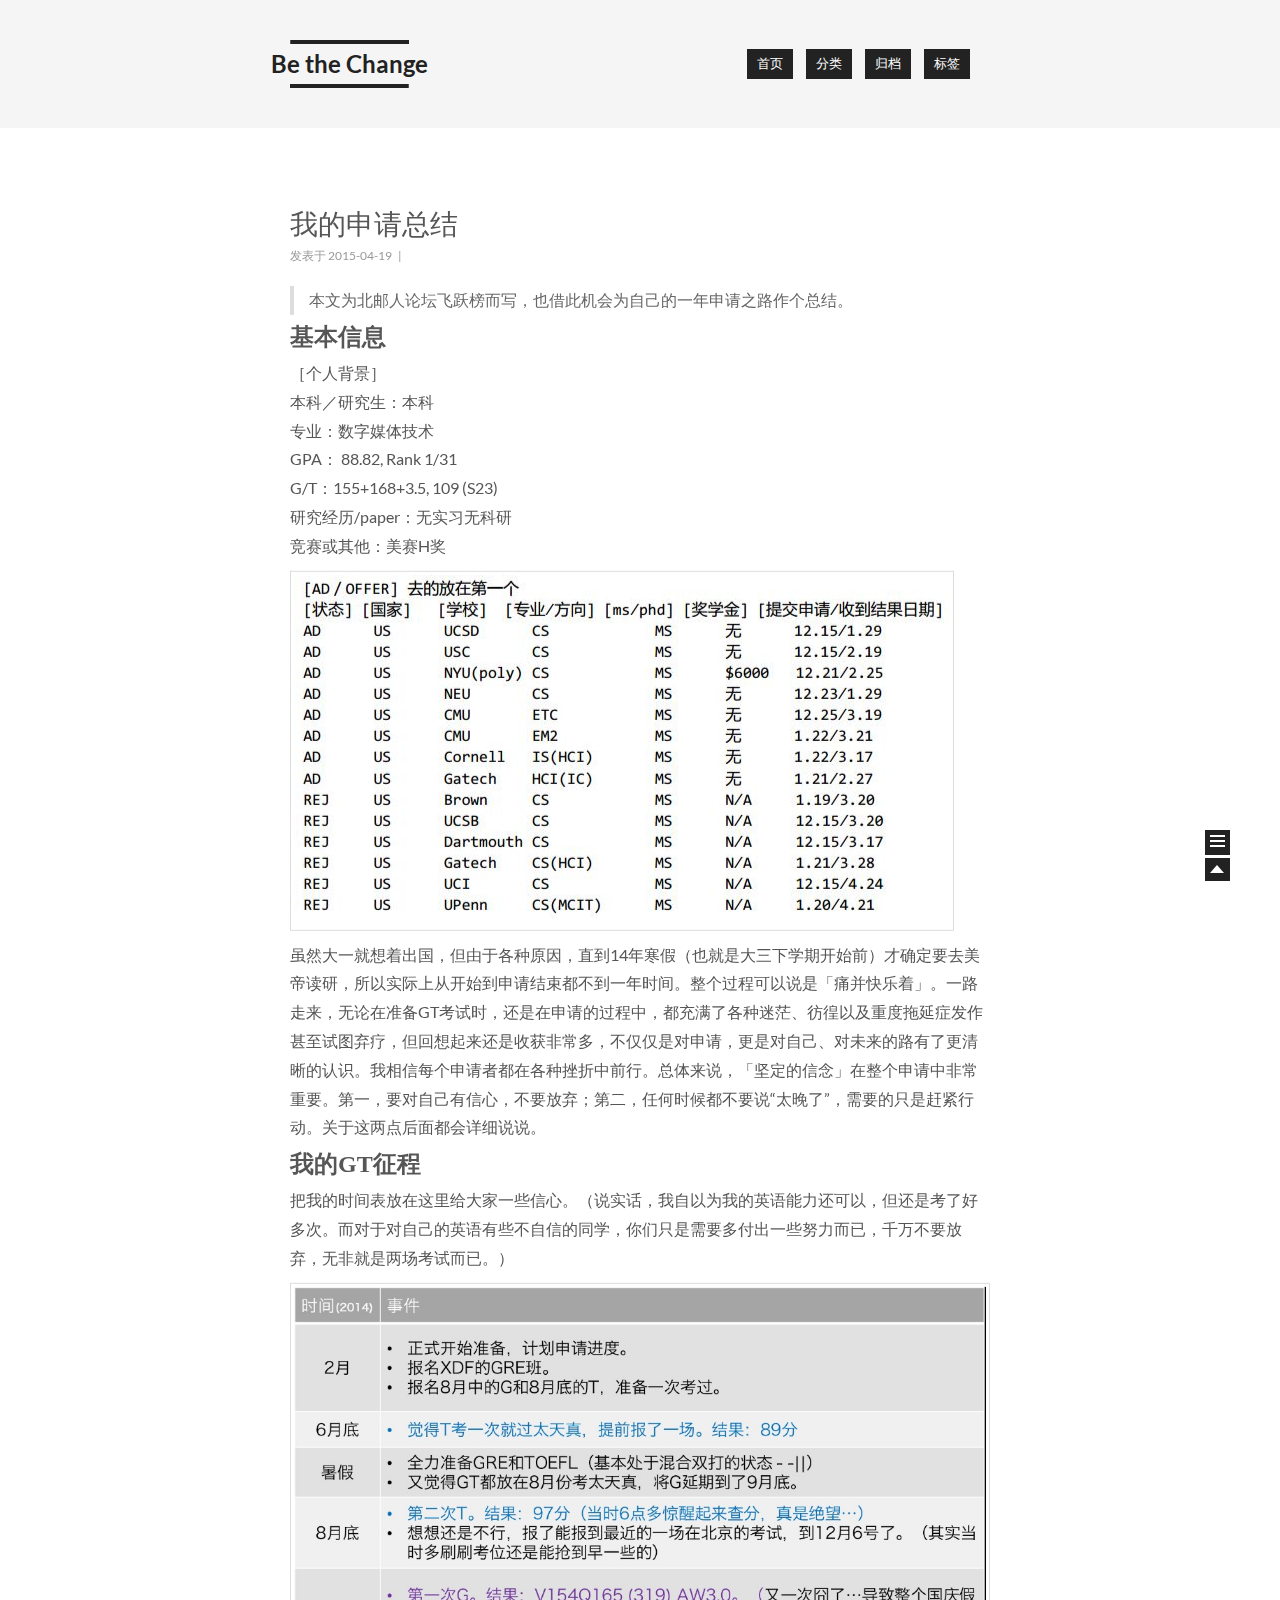
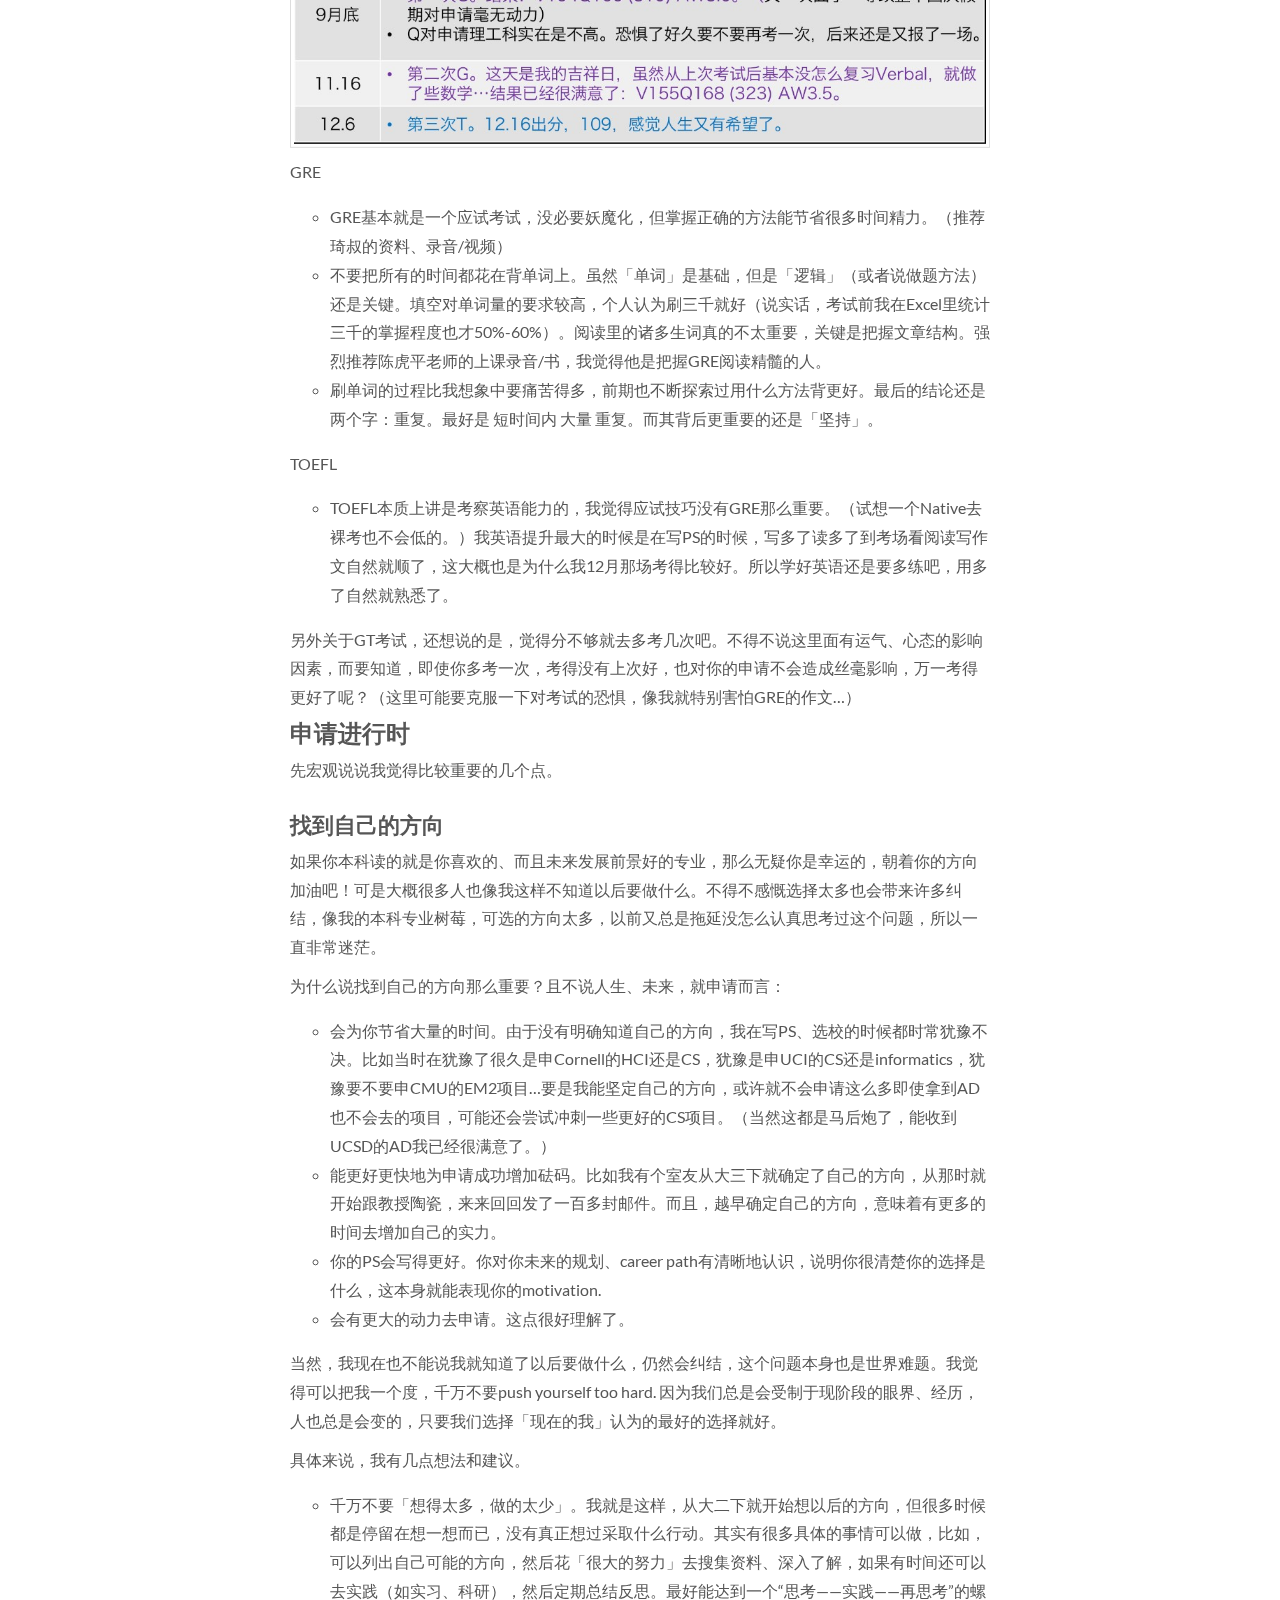
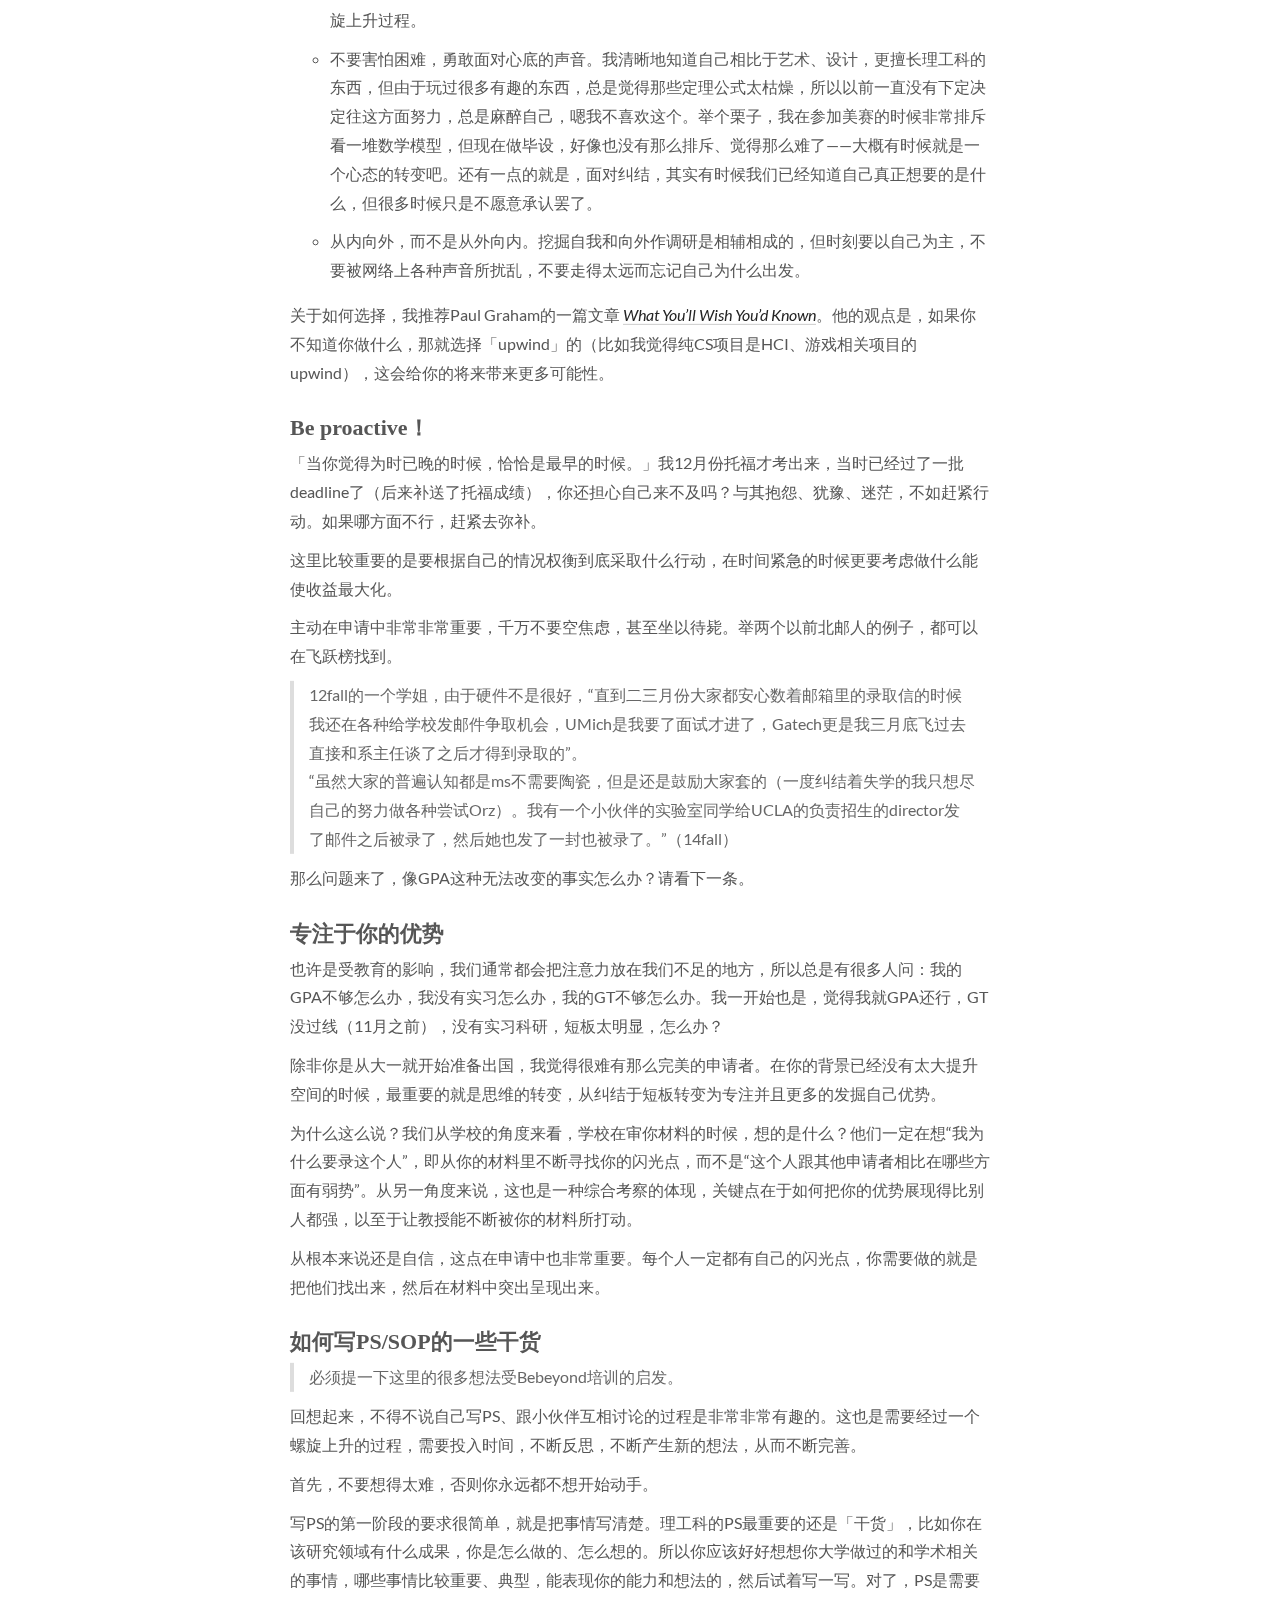
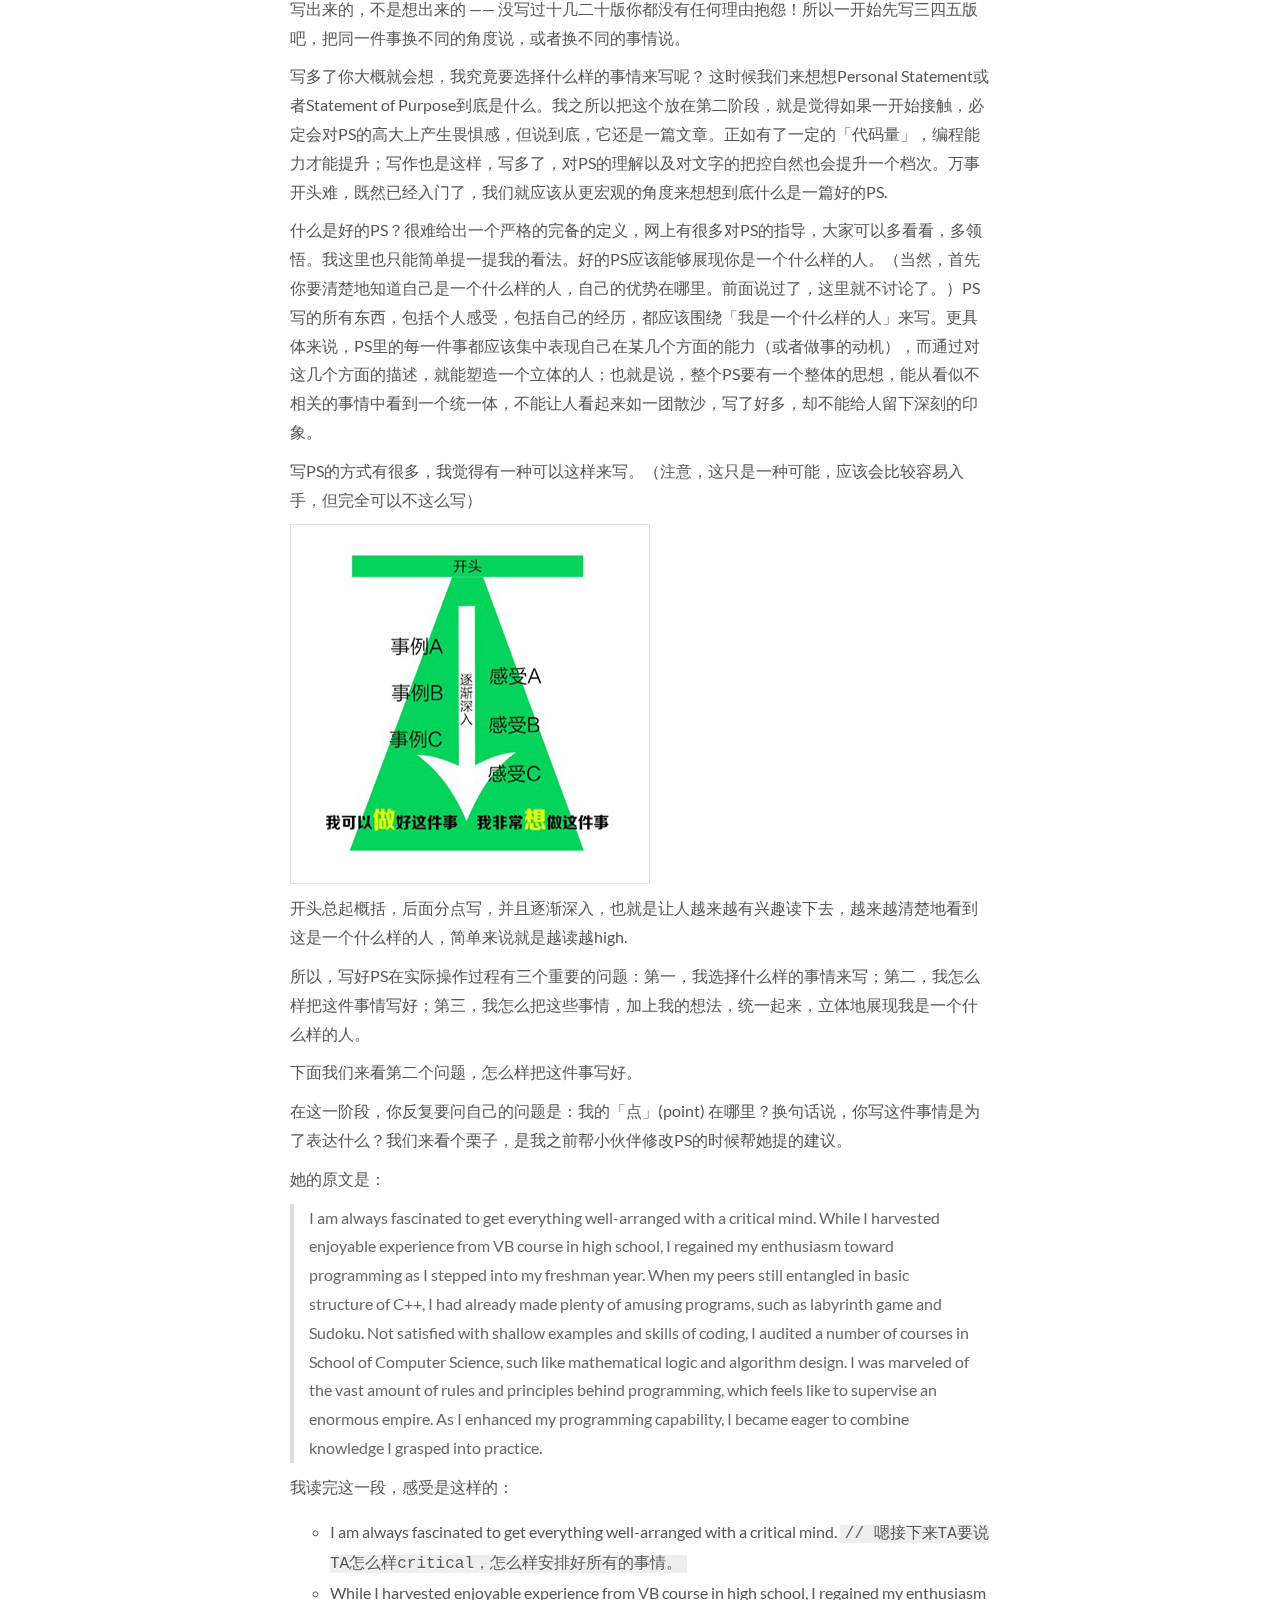
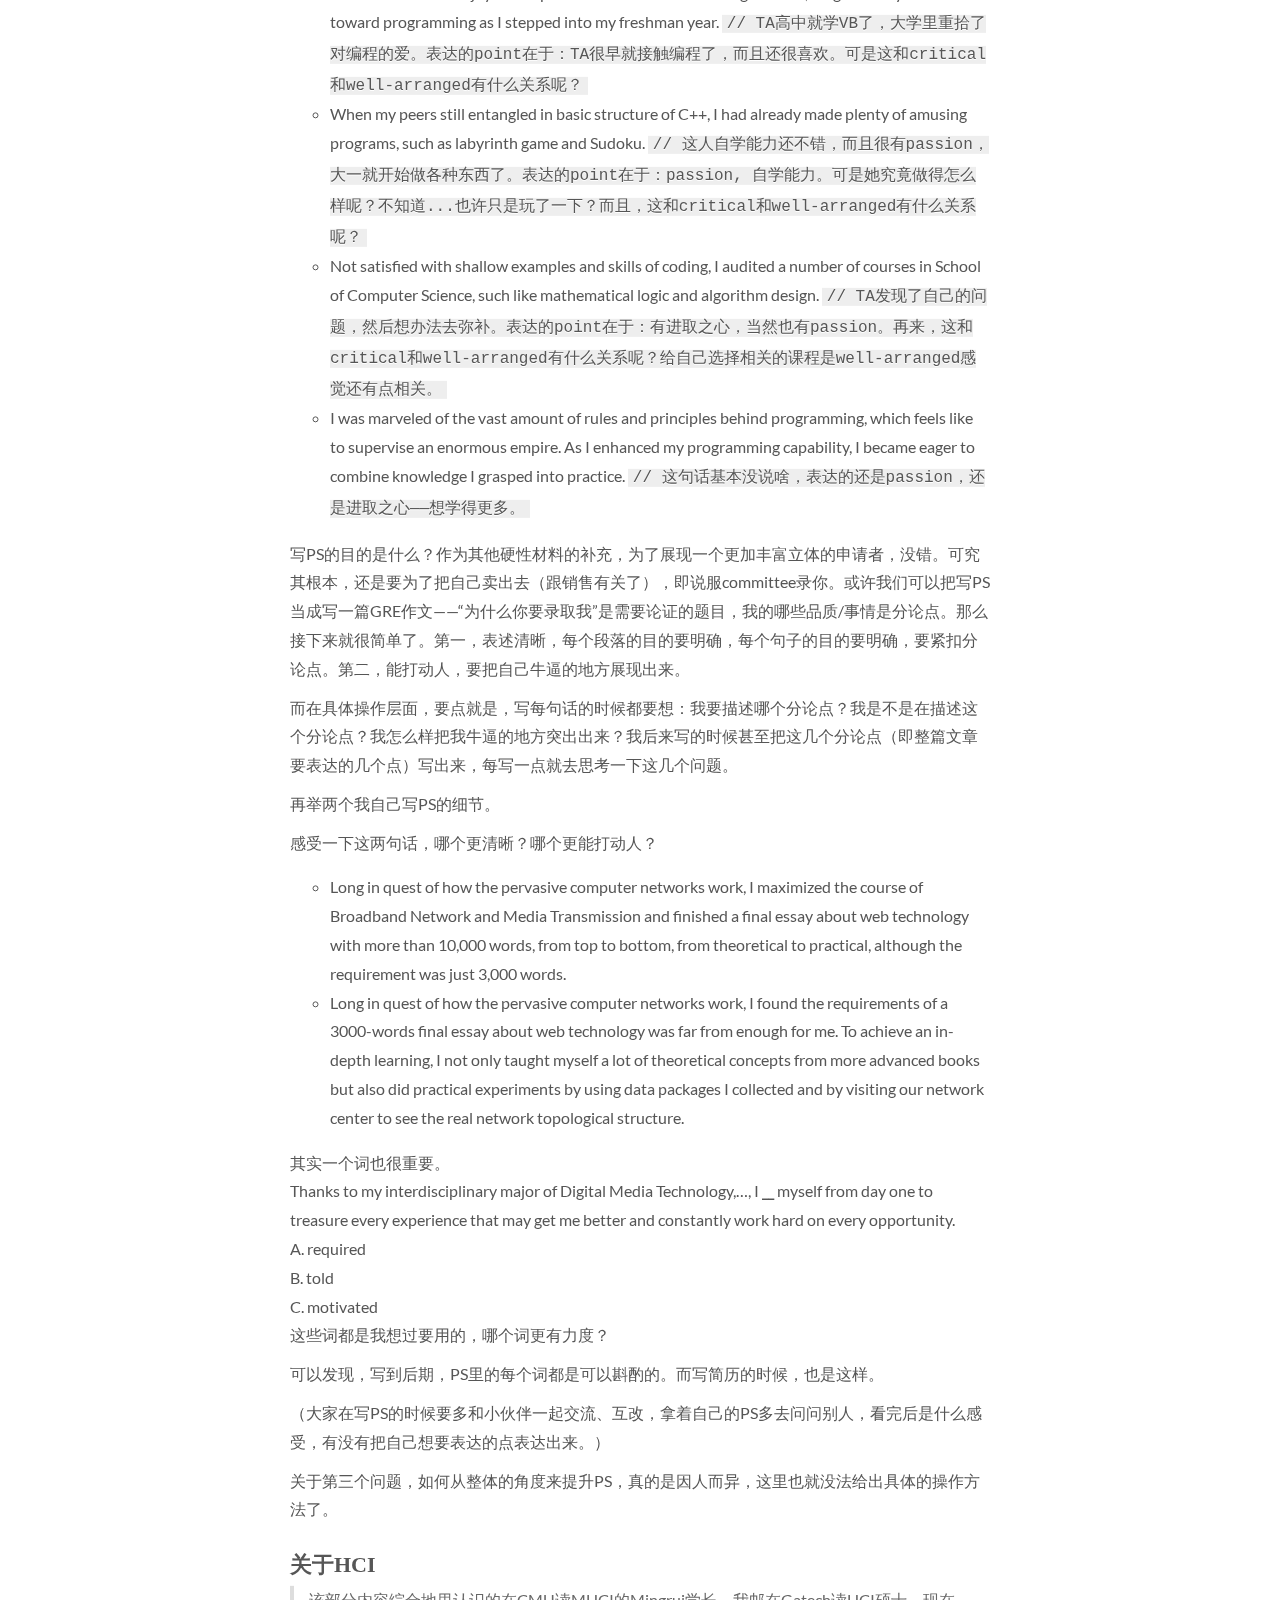
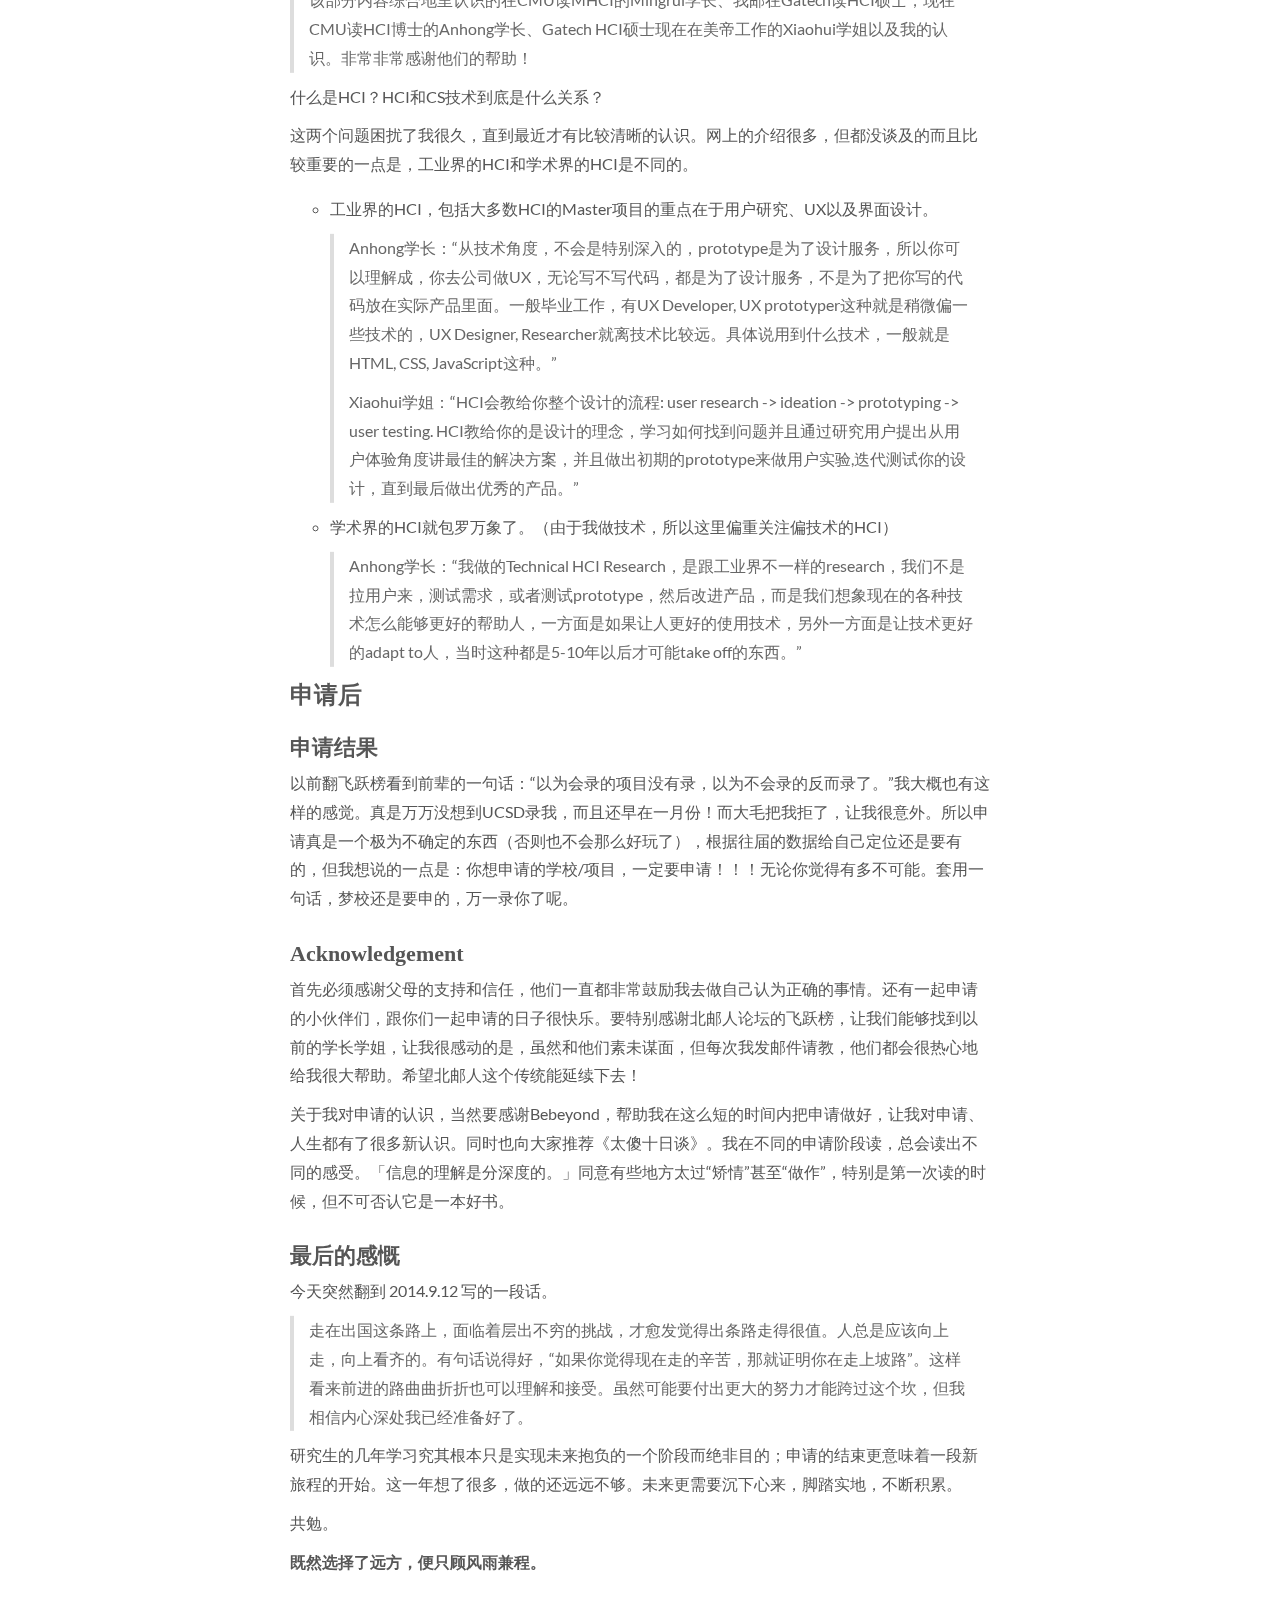
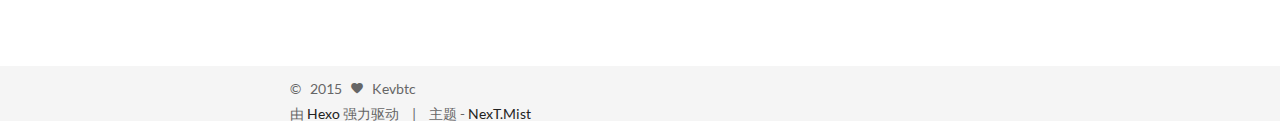
<file: index.html>
<!doctype html>
<html class="theme-next use-motion theme-next-mist">
<head>
  

<meta charset="UTF-8"/>
<meta http-equiv="X-UA-Compatible" content="IE=edge"/>
<meta name="viewport" content="width=device-width, initial-scale=1, maximum-scale=1"/>




  <link rel="stylesheet" type="text/css" href="/vendors/fancybox/source/jquery.fancybox.css?v=2.1.5"/>


<link rel="stylesheet" type="text/css" href="/css/main.css?v=0.4.2"/>


    <meta name="description" content="Kevbtc's Blog" />



  <meta name="keywords" content="Kevbtc, Be the Change" />





  <link rel="shorticon icon" type="image/x-icon" href="/favicon.ico?v=0.4.2" />



  <script type="text/javascript">
    var _hmt = _hmt || [];
    (function() {
      var hm = document.createElement("script");
      hm.src = "//hm.baidu.com/hm.js?3eb9d311137d7defc86fdb98e97c42f4";
      var s = document.getElementsByTagName("script")[0];
      s.parentNode.insertBefore(hm, s);
    })();
  </script>


  <title> Be the Change </title>
</head>

<body>
  <div class="container one-column 
   page-home 
">
    <div class="headband"></div>

    <div id="header" class="header">
      <div class="header-inner">
        <h1 class="site-meta">
  <span class="logo-line-before"><i></i></span>
  <a href="/" class="brand">
      <span class="logo">
        <i class="icon-logo"></i>
      </span>
      <span class="site-title">Be the Change</span>
  </a>
  <span class="logo-line-after"><i></i></span>
</h1>


  <ul id="menu" class="menu">
     
    
      
      <li class="menu-item menu-item-home">
        <a href="/">
          <i class="menu-item-icon icon-home"></i> <br />
          首页
        </a>
      </li>
    
      
      <li class="menu-item menu-item-categories">
        <a href="/categories">
          <i class="menu-item-icon icon-categories"></i> <br />
          分类
        </a>
      </li>
    
      
      <li class="menu-item menu-item-archives">
        <a href="/archives">
          <i class="menu-item-icon icon-archives"></i> <br />
          归档
        </a>
      </li>
    
      
      <li class="menu-item menu-item-tags">
        <a href="/tags">
          <i class="menu-item-icon icon-tags"></i> <br />
          标签
        </a>
      </li>
    
  </ul>


      </div>
    </div>

    <div id="main" class="main">
      <div class="main-inner">
        <div id="content" class="content">
          
  <div id="posts" class="posts-expand">
    
      

  <div class="post post-type-normal ">
    <div class="post-header">

      
      
        <h1 class="post-title">
          
          
            
              <a class="post-title-link" href="/2015/gradapply/">
                我的申请总结
              </a>
            
          
        </h1>
      

      <div class="post-meta">
        <span class="post-time">
          发表于 2015-04-19
        </span>

        

        
          
            <span class="post-comments-count">
            &nbsp; | &nbsp;
            <a href="/2015/gradapply/#comments" >
              <span class="post-comments-count ds-thread-count" data-thread-key="2015/gradapply/"></span>
            </a>
          </span>
          
        
      </div>
    </div>

    <div class="post-body">

      
      

      
        
          <blockquote>
<p>本文为北邮人论坛飞跃榜而写，也借此机会为自己的一年申请之路作个总结。</p>
</blockquote>
<h1 id="基本信息">基本信息</h1><p>［个人背景］<br>本科／研究生：本科<br>专业：数字媒体技术<br>GPA： 88.82, Rank 1/31<br>G/T：155+168+3.5, 109 (S23)<br>研究经历/paper：无实习无科研<br>竞赛或其他：美赛H奖</p>
<p><img src="/images/我的申请总结_01.JPG" alt="01"></p>
<p>虽然大一就想着出国，但由于各种原因，直到14年寒假（也就是大三下学期开始前）才确定要去美帝读研，所以实际上从开始到申请结束都不到一年时间。整个过程可以说是「痛并快乐着」。一路走来，无论在准备GT考试时，还是在申请的过程中，都充满了各种迷茫、彷徨以及重度拖延症发作甚至试图弃疗，但回想起来还是收获非常多，不仅仅是对申请，更是对自己、对未来的路有了更清晰的认识。我相信每个申请者都在各种挫折中前行。总体来说，「坚定的信念」在整个申请中非常重要。第一，要对自己有信心，不要放弃；第二，任何时候都不要说“太晚了”，需要的只是赶紧行动。关于这两点后面都会详细说说。</p>
<h1 id="我的GT征程">我的GT征程</h1><p>把我的时间表放在这里给大家一些信心。（说实话，我自以为我的英语能力还可以，但还是考了好多次。而对于对自己的英语有些不自信的同学，你们只是需要多付出一些努力而已，千万不要放弃，无非就是两场考试而已。）</p>
<p><img src="/images/我的申请总结_02.JPG" alt="02"></p>
<p>GRE</p>
<ul>
<li>GRE基本就是一个应试考试，没必要妖魔化，但掌握正确的方法能节省很多时间精力。（推荐琦叔的资料、录音/视频）</li>
<li>不要把所有的时间都花在背单词上。虽然「单词」是基础，但是「逻辑」（或者说做题方法）还是关键。填空对单词量的要求较高，个人认为刷三千就好（说实话，考试前我在Excel里统计三千的掌握程度也才50%-60%）。阅读里的诸多生词真的不太重要，关键是把握文章结构。强烈推荐陈虎平老师的上课录音/书，我觉得他是把握GRE阅读精髓的人。</li>
<li>刷单词的过程比我想象中要痛苦得多，前期也不断探索过用什么方法背更好。最后的结论还是两个字：重复。最好是 短时间内 大量 重复。而其背后更重要的还是「坚持」。</li>
</ul>
<p>TOEFL</p>
<ul>
<li>TOEFL本质上讲是考察英语能力的，我觉得应试技巧没有GRE那么重要。（试想一个Native去裸考也不会低的。）我英语提升最大的时候是在写PS的时候，写多了读多了到考场看阅读写作文自然就顺了，这大概也是为什么我12月那场考得比较好。所以学好英语还是要多练吧，用多了自然就熟悉了。</li>
</ul>
<p>另外关于GT考试，还想说的是，觉得分不够就去多考几次吧。不得不说这里面有运气、心态的影响因素，而要知道，即使你多考一次，考得没有上次好，也对你的申请不会造成丝毫影响，万一考得更好了呢？（这里可能要克服一下对考试的恐惧，像我就特别害怕GRE的作文…）</p>
<h1 id="申请进行时">申请进行时</h1><p>先宏观说说我觉得比较重要的几个点。</p>
<h2 id="找到自己的方向">找到自己的方向</h2><p>如果你本科读的就是你喜欢的、而且未来发展前景好的专业，那么无疑你是幸运的，朝着你的方向加油吧！可是大概很多人也像我这样不知道以后要做什么。不得不感慨选择太多也会带来许多纠结，像我的本科专业树莓，可选的方向太多，以前又总是拖延没怎么认真思考过这个问题，所以一直非常迷茫。</p>
<p>为什么说找到自己的方向那么重要？且不说人生、未来，就申请而言：</p>
<ol>
<li>会为你节省大量的时间。由于没有明确知道自己的方向，我在写PS、选校的时候都时常犹豫不决。比如当时在犹豫了很久是申Cornell的HCI还是CS，犹豫是申UCI的CS还是informatics，犹豫要不要申CMU的EM2项目…要是我能坚定自己的方向，或许就不会申请这么多即使拿到AD也不会去的项目，可能还会尝试冲刺一些更好的CS项目。（当然这都是马后炮了，能收到UCSD的AD我已经很满意了。）</li>
<li>能更好更快地为申请成功增加砝码。比如我有个室友从大三下就确定了自己的方向，从那时就开始跟教授陶瓷，来来回回发了一百多封邮件。而且，越早确定自己的方向，意味着有更多的时间去增加自己的实力。</li>
<li>你的PS会写得更好。你对你未来的规划、career path有清晰地认识，说明你很清楚你的选择是什么，这本身就能表现你的motivation.</li>
<li>会有更大的动力去申请。这点很好理解了。</li>
</ol>
<p>当然，我现在也不能说我就知道了以后要做什么，仍然会纠结，这个问题本身也是世界难题。我觉得可以把我一个度，千万不要push yourself too hard. 因为我们总是会受制于现阶段的眼界、经历，人也总是会变的，只要我们选择「现在的我」认为的最好的选择就好。</p>
<p>具体来说，我有几点想法和建议。</p>
<ol>
<li><p>千万不要「想得太多，做的太少」。我就是这样，从大二下就开始想以后的方向，但很多时候都是停留在想一想而已，没有真正想过采取什么行动。其实有很多具体的事情可以做，比如，可以列出自己可能的方向，然后花「很大的努力」去搜集资料、深入了解，如果有时间还可以去实践（如实习、科研），然后定期总结反思。最好能达到一个“思考——实践——再思考”的螺旋上升过程。</p>
</li>
<li><p>不要害怕困难，勇敢面对心底的声音。我清晰地知道自己相比于艺术、设计，更擅长理工科的东西，但由于玩过很多有趣的东西，总是觉得那些定理公式太枯燥，所以以前一直没有下定决定往这方面努力，总是麻醉自己，嗯我不喜欢这个。举个栗子，我在参加美赛的时候非常排斥看一堆数学模型，但现在做毕设，好像也没有那么排斥、觉得那么难了——大概有时候就是一个心态的转变吧。还有一点的就是，面对纠结，其实有时候我们已经知道自己真正想要的是什么，但很多时候只是不愿意承认罢了。</p>
</li>
<li><p>从内向外，而不是从外向内。挖掘自我和向外作调研是相辅相成的，但时刻要以自己为主，不要被网络上各种声音所扰乱，不要走得太远而忘记自己为什么出发。</p>
</li>
</ol>
<p>关于如何选择，我推荐Paul Graham的一篇文章 <a href="http://www.paulgraham.com/hs.html" target="_blank" rel="external"><em>What You’ll Wish You’d Known</em></a>。他的观点是，如果你不知道你做什么，那就选择「upwind」的（比如我觉得纯CS项目是HCI、游戏相关项目的upwind），这会给你的将来带来更多可能性。</p>
<h2 id="Be_proactive！">Be proactive！</h2><p>「当你觉得为时已晚的时候，恰恰是最早的时候。」我12月份托福才考出来，当时已经过了一批deadline了（后来补送了托福成绩），你还担心自己来不及吗？与其抱怨、犹豫、迷茫，不如赶紧行动。如果哪方面不行，赶紧去弥补。</p>
<p>这里比较重要的是要根据自己的情况权衡到底采取什么行动，在时间紧急的时候更要考虑做什么能使收益最大化。</p>
<p>主动在申请中非常非常重要，千万不要空焦虑，甚至坐以待毙。举两个以前北邮人的例子，都可以在飞跃榜找到。</p>
<blockquote>
<p>12fall的一个学姐，由于硬件不是很好，“直到二三月份大家都安心数着邮箱里的录取信的时候我还在各种给学校发邮件争取机会，UMich是我要了面试才进了，Gatech更是我三月底飞过去直接和系主任谈了之后才得到录取的”。<br>“虽然大家的普遍认知都是ms不需要陶瓷，但是还是鼓励大家套的（一度纠结着失学的我只想尽自己的努力做各种尝试Orz）。我有一个小伙伴的实验室同学给UCLA的负责招生的director发了邮件之后被录了，然后她也发了一封也被录了。”（14fall）</p>
</blockquote>
<p>那么问题来了，像GPA这种无法改变的事实怎么办？请看下一条。</p>
<h2 id="专注于你的优势">专注于你的优势</h2><p>也许是受教育的影响，我们通常都会把注意力放在我们不足的地方，所以总是有很多人问：我的GPA不够怎么办，我没有实习怎么办，我的GT不够怎么办。我一开始也是，觉得我就GPA还行，GT没过线（11月之前），没有实习科研，短板太明显，怎么办？</p>
<p>除非你是从大一就开始准备出国，我觉得很难有那么完美的申请者。在你的背景已经没有太大提升空间的时候，最重要的就是思维的转变，从纠结于短板转变为专注并且更多的发掘自己优势。</p>
<p>为什么这么说？我们从学校的角度来看，学校在审你材料的时候，想的是什么？他们一定在想“我为什么要录这个人”，即从你的材料里不断寻找你的闪光点，而不是“这个人跟其他申请者相比在哪些方面有弱势”。从另一角度来说，这也是一种综合考察的体现，关键点在于如何把你的优势展现得比别人都强，以至于让教授能不断被你的材料所打动。</p>
<p>从根本来说还是自信，这点在申请中也非常重要。每个人一定都有自己的闪光点，你需要做的就是把他们找出来，然后在材料中突出呈现出来。</p>
<h2 id="如何写PS/SOP的一些干货">如何写PS/SOP的一些干货</h2><blockquote>
<p>必须提一下这里的很多想法受Bebeyond培训的启发。</p>
</blockquote>
<p>回想起来，不得不说自己写PS、跟小伙伴互相讨论的过程是非常非常有趣的。这也是需要经过一个螺旋上升的过程，需要投入时间，不断反思，不断产生新的想法，从而不断完善。</p>
<p>首先，不要想得太难，否则你永远都不想开始动手。</p>
<p>写PS的第一阶段的要求很简单，就是把事情写清楚。理工科的PS最重要的还是「干货」，比如你在该研究领域有什么成果，你是怎么做的、怎么想的。所以你应该好好想想你大学做过的和学术相关的事情，哪些事情比较重要、典型，能表现你的能力和想法的，然后试着写一写。对了，PS是需要写出来的，不是想出来的 —— 没写过十几二十版你都没有任何理由抱怨！所以一开始先写三四五版吧，把同一件事换不同的角度说，或者换不同的事情说。</p>
<p>写多了你大概就会想，我究竟要选择什么样的事情来写呢？ 这时候我们来想想Personal Statement或者Statement of Purpose到底是什么。我之所以把这个放在第二阶段，就是觉得如果一开始接触，必定会对PS的高大上产生畏惧感，但说到底，它还是一篇文章。正如有了一定的「代码量」，编程能力才能提升；写作也是这样，写多了，对PS的理解以及对文字的把控自然也会提升一个档次。万事开头难，既然已经入门了，我们就应该从更宏观的角度来想想到底什么是一篇好的PS.</p>
<p>什么是好的PS？很难给出一个严格的完备的定义，网上有很多对PS的指导，大家可以多看看，多领悟。我这里也只能简单提一提我的看法。好的PS应该能够展现你是一个什么样的人。（当然，首先你要清楚地知道自己是一个什么样的人，自己的优势在哪里。前面说过了，这里就不讨论了。）PS写的所有东西，包括个人感受，包括自己的经历，都应该围绕「我是一个什么样的人」来写。更具体来说，PS里的每一件事都应该集中表现自己在某几个方面的能力（或者做事的动机），而通过对这几个方面的描述，就能塑造一个立体的人；也就是说，整个PS要有一个整体的思想，能从看似不相关的事情中看到一个统一体，不能让人看起来如一团散沙，写了好多，却不能给人留下深刻的印象。</p>
<p>写PS的方式有很多，我觉得有一种可以这样来写。（注意，这只是一种可能，应该会比较容易入手，但完全可以不这么写）</p>
<p><img src="/images/我的申请总结_03.jpg" alt="03"></p>
<p>开头总起概括，后面分点写，并且逐渐深入，也就是让人越来越有兴趣读下去，越来越清楚地看到这是一个什么样的人，简单来说就是越读越high. </p>
<p>所以，写好PS在实际操作过程有三个重要的问题：第一，我选择什么样的事情来写；第二，我怎么样把这件事情写好；第三，我怎么把这些事情，加上我的想法，统一起来，立体地展现我是一个什么样的人。</p>
<p>下面我们来看第二个问题，怎么样把这件事写好。</p>
<p>在这一阶段，你反复要问自己的问题是：我的「点」(point) 在哪里？换句话说，你写这件事情是为了表达什么？我们来看个栗子，是我之前帮小伙伴修改PS的时候帮她提的建议。</p>
<p>她的原文是：</p>
<blockquote>
<p>I am always fascinated to get everything well-arranged with a critical mind. While I harvested enjoyable experience from VB course in high school, I regained my enthusiasm toward programming as I stepped into my freshman year. When my peers still entangled in basic structure of C++, I had already made plenty of amusing programs, such as labyrinth game and Sudoku. Not satisfied with shallow examples and skills of coding, I audited a number of courses in School of Computer Science, such like mathematical logic and algorithm design. I was marveled of the vast amount of rules and principles behind programming, which feels like to supervise an enormous empire. As I enhanced my programming capability, I became eager to combine knowledge I grasped into practice.</p>
</blockquote>
<p>我读完这一段，感受是这样的：</p>
<ul>
<li>I am always fascinated to get everything well-arranged with a critical mind. <code>// 嗯接下来TA要说TA怎么样critical，怎么样安排好所有的事情。</code></li>
<li>While I harvested enjoyable experience from VB course in high school, I regained my enthusiasm toward programming as I stepped into my freshman year. <code>// TA高中就学VB了，大学里重拾了对编程的爱。表达的point在于：TA很早就接触编程了，而且还很喜欢。可是这和critical和well-arranged有什么关系呢？</code></li>
<li>When my peers still entangled in basic structure of C++, I had already made plenty of amusing programs, such as labyrinth game and Sudoku. <code>// 这人自学能力还不错，而且很有passion，大一就开始做各种东西了。表达的point在于：passion, 自学能力。可是她究竟做得怎么样呢？不知道...也许只是玩了一下？而且，这和critical和well-arranged有什么关系呢？</code></li>
<li>Not satisfied with shallow examples and skills of coding, I audited a number of courses in School of Computer Science, such like mathematical logic and algorithm design. <code>// TA发现了自己的问题，然后想办法去弥补。表达的point在于：有进取之心，当然也有passion。再来，这和critical和well-arranged有什么关系呢？给自己选择相关的课程是well-arranged感觉还有点相关。</code></li>
<li>I was marveled of the vast amount of rules and principles behind programming, which feels like to supervise an enormous empire. As I enhanced my programming capability, I became eager to combine knowledge I grasped into practice. <code>// 这句话基本没说啥，表达的还是passion，还是进取之心——想学得更多。</code></li>
</ul>
<p>写PS的目的是什么？作为其他硬性材料的补充，为了展现一个更加丰富立体的申请者，没错。可究其根本，还是要为了把自己卖出去（跟销售有关了），即说服committee录你。或许我们可以把写PS当成写一篇GRE作文——“为什么你要录取我”是需要论证的题目，我的哪些品质/事情是分论点。那么接下来就很简单了。第一，表述清晰，每个段落的目的要明确，每个句子的目的要明确，要紧扣分论点。第二，能打动人，要把自己牛逼的地方展现出来。</p>
<p>而在具体操作层面，要点就是，写每句话的时候都要想：我要描述哪个分论点？我是不是在描述这个分论点？我怎么样把我牛逼的地方突出出来？我后来写的时候甚至把这几个分论点（即整篇文章要表达的几个点）写出来，每写一点就去思考一下这几个问题。</p>
<p>再举两个我自己写PS的细节。</p>
<p>感受一下这两句话，哪个更清晰？哪个更能打动人？</p>
<ul>
<li>Long in quest of how the pervasive computer networks work, I maximized the course of Broadband Network and Media Transmission and finished a final essay about web technology with more than 10,000 words, from top to bottom, from theoretical to practical, although the requirement was just 3,000 words.</li>
<li>Long in quest of how the pervasive computer networks work, I found the requirements of a 3000-words final essay about web technology was far from enough for me. To achieve an in-depth learning, I not only taught myself a lot of theoretical concepts from more advanced books but also did practical experiments by using data packages I collected and by visiting our network center to see the real network topological structure.</li>
</ul>
<p>其实一个词也很重要。<br>Thanks to my interdisciplinary major of Digital Media Technology,…, I <strong>__</strong> myself from day one to treasure every experience that may get me better and constantly work hard on every opportunity.<br>A. required<br>B. told<br>C. motivated<br>这些词都是我想过要用的，哪个词更有力度？</p>
<p>可以发现，写到后期，PS里的每个词都是可以斟酌的。而写简历的时候，也是这样。</p>
<p>（大家在写PS的时候要多和小伙伴一起交流、互改，拿着自己的PS多去问问别人，看完后是什么感受，有没有把自己想要表达的点表达出来。）</p>
<p>关于第三个问题，如何从整体的角度来提升PS，真的是因人而异，这里也就没法给出具体的操作方法了。</p>
<h2 id="关于HCI">关于HCI</h2><blockquote>
<p>该部分内容综合地里认识的在CMU读MHCI的Mingrui学长、我邮在Gatech读HCI硕士，现在CMU读HCI博士的Anhong学长、Gatech HCI硕士现在在美帝工作的Xiaohui学姐以及我的认识。非常非常感谢他们的帮助！</p>
</blockquote>
<p>什么是HCI？HCI和CS技术到底是什么关系？</p>
<p>这两个问题困扰了我很久，直到最近才有比较清晰的认识。网上的介绍很多，但都没谈及的而且比较重要的一点是，工业界的HCI和学术界的HCI是不同的。</p>
<ul>
<li><p>工业界的HCI，包括大多数HCI的Master项目的重点在于用户研究、UX以及界面设计。</p>
<blockquote>
<p>Anhong学长：“从技术角度，不会是特别深入的，prototype是为了设计服务，所以你可以理解成，你去公司做UX，无论写不写代码，都是为了设计服务，不是为了把你写的代码放在实际产品里面。一般毕业工作，有UX Developer, UX prototyper这种就是稍微偏一些技术的，UX Designer, Researcher就离技术比较远。具体说用到什么技术，一般就是HTML, CSS, JavaScript这种。”</p>
<p>Xiaohui学姐：“HCI会教给你整个设计的流程: user research -&gt; ideation -&gt; prototyping -&gt; user testing. HCI教给你的是设计的理念，学习如何找到问题并且通过研究用户提出从用户体验角度讲最佳的解决方案，并且做出初期的prototype来做用户实验,迭代测试你的设计，直到最后做出优秀的产品。”</p>
</blockquote>
</li>
<li><p>学术界的HCI就包罗万象了。（由于我做技术，所以这里偏重关注偏技术的HCI）</p>
<blockquote>
<p>Anhong学长：“我做的Technical HCI Research，是跟工业界不一样的research，我们不是拉用户来，测试需求，或者测试prototype，然后改进产品，而是我们想象现在的各种技术怎么能够更好的帮助人，一方面是如果让人更好的使用技术，另外一方面是让技术更好的adapt to人，当时这种都是5-10年以后才可能take off的东西。”</p>
</blockquote>
</li>
</ul>
<h1 id="申请后">申请后</h1><h2 id="申请结果">申请结果</h2><p>以前翻飞跃榜看到前辈的一句话：“以为会录的项目没有录，以为不会录的反而录了。”我大概也有这样的感觉。真是万万没想到UCSD录我，而且还早在一月份！而大毛把我拒了，让我很意外。所以申请真是一个极为不确定的东西（否则也不会那么好玩了），根据往届的数据给自己定位还是要有的，但我想说的一点是：你想申请的学校/项目，一定要申请！！！无论你觉得有多不可能。套用一句话，梦校还是要申的，万一录你了呢。</p>
<h2 id="Acknowledgement">Acknowledgement</h2><p>首先必须感谢父母的支持和信任，他们一直都非常鼓励我去做自己认为正确的事情。还有一起申请的小伙伴们，跟你们一起申请的日子很快乐。要特别感谢北邮人论坛的飞跃榜，让我们能够找到以前的学长学姐，让我很感动的是，虽然和他们素未谋面，但每次我发邮件请教，他们都会很热心地给我很大帮助。希望北邮人这个传统能延续下去！</p>
<p>关于我对申请的认识，当然要感谢Bebeyond，帮助我在这么短的时间内把申请做好，让我对申请、人生都有了很多新认识。同时也向大家推荐《太傻十日谈》。我在不同的申请阶段读，总会读出不同的感受。「信息的理解是分深度的。」同意有些地方太过“矫情”甚至“做作”，特别是第一次读的时候，但不可否认它是一本好书。</p>
<h2 id="最后的感慨">最后的感慨</h2><p>今天突然翻到 2014.9.12 写的一段话。</p>
<blockquote>
<p>走在出国这条路上，面临着层出不穷的挑战，才愈发觉得出条路走得很值。人总是应该向上走，向上看齐的。有句话说得好，“如果你觉得现在走的辛苦，那就证明你在走上坡路”。这样看来前进的路曲曲折折也可以理解和接受。虽然可能要付出更大的努力才能跨过这个坎，但我相信内心深处我已经准备好了。</p>
</blockquote>
<p>研究生的几年学习究其根本只是实现未来抱负的一个阶段而绝非目的；申请的结束更意味着一段新旅程的开始。这一年想了很多，做的还远远不够。未来更需要沉下心来，脚踏实地，不断积累。</p>
<p>共勉。</p>
<p> <strong>既然选择了远方，便只顾风雨兼程。</strong></p>

        
      
    </div>

    <div class="post-footer">
      
        <div class="post-tags">
          
            <a href="/tags/留学/"> #留学 </a>
          
        </div>
      

      

      
      
        <div class="post-eof"></div>
      
    </div>
  </div>


    
  </div>

  

        </div>
      </div>

      
  
  <div class="sidebar-toggle">
    <div class="sidebar-toggle-line-wrap">
      <span class="sidebar-toggle-line sidebar-toggle-line-first"></span>
      <span class="sidebar-toggle-line sidebar-toggle-line-middle"></span>
      <span class="sidebar-toggle-line sidebar-toggle-line-last"></span>
    </div>
  </div>

  <div id="sidebar" class="sidebar">
    <div class="sidebar-inner">

      

      <div class="site-overview">
        <div class="site-author motion-element">
          <img class="site-author-image" src="avatar.jpg" alt="Kevbtc" />
          <p class="site-author-name">Kevbtc</p>
        </div>
        <p class="site-description motion-element">Kevbtc's Blog</p>
        <div class="site-state motion-element">
          <div class="site-state-item site-state-posts">
            <a href="/archives">
              <span class="site-state-item-count">1</span>
              <span class="site-state-item-name">日志</span>
            </a>
          </div>

          <div class="site-state-item site-state-categories">
            <a href="/categories">
              <span class="site-state-item-count">0</span>
              <span class="site-state-item-name">分类</span>
              </a>
          </div>

          <div class="site-state-item site-state-tags">
            <a href="/tags">
              <span class="site-state-item-count">1</span>
              <span class="site-state-item-name">标签</span>
              </a>
          </div>

        </div>

        

        <div class="links-of-author motion-element">
          
        </div>

        
        
          <div class="cc-license motion-element">
            <a href="http://creativecommons.org/licenses/by-nc-sa/4.0" class="cc-opacity" target="_blank">
              <img src="/images/cc-by-nc-sa.svg" alt="Creative Commons" />
            </a>
          </div>
        

      </div>

      

    </div>
  </div>


    </div>

    <div id="footer" class="footer">
      <div class="footer-inner">
        <div class="copyright">
  
  &copy; &nbsp; 
  2015
  <span class="with-love">
    <i class="icon-heart"></i>
  </span>
  <span class="author">Kevbtc</span>
</div>

<div class="powered-by">
  由 <a class="theme-link" href="http://hexo.io">Hexo</a> 强力驱动
</div>

<div class="theme-info">
  主题 -
  <a class="theme-link" href="https://github.com/iissnan/hexo-theme-next">
    NexT.Mist
  </a>
</div>



      </div>
    </div>

    <div class="back-to-top"></div>
  </div>

  <script type="text/javascript" src="/vendors/jquery/index.js?v=2.1.3"></script>

  
  

  
  <script type="text/javascript" src="/vendors/fancybox/source/jquery.fancybox.pack.js"></script>
  <script type="text/javascript">
    $(document).ready(function() {
      $('.content img').each(function () {
        var $image = $(this);
        var $imageWrapLink = $image.parent('a');

        if ($imageWrapLink.size() < 1) {
          $imageWrapLink = $image.wrap('<a href="' + this.getAttribute('src') + '"></a>').parent('a');
        }
        $imageWrapLink.addClass('fancybox');
      });
    });
    $('.fancybox').fancybox({
      helpers: {
        overlay: {
          locked: false
        }
      }
    });
  </script>


  <script type="text/javascript">
  function hasMobileUA () {
    var nav = window.navigator;
    var ua = nav.userAgent;
    var pa = /iPad|iPhone|Android|Opera Mini|BlackBerry|webOS|UCWEB|Blazer|PSP|IEMobile|Symbian/g;

    return pa.test(ua);
  }

  function isDesktop () {
    return screen.width > 991 && !hasMobileUA();
  }

  function isTablet () {
    return screen.width < 992 && screen.width > 767 && hasMobileUA();
  }

  function isMobile () {
    return screen.width < 767 && hasMobileUA();
  }

  function escapeSelector (selector) {
    return selector.replace(/[!"$%&'()*+,.\/:;<=>?@[\\\]^`{|}~]/g, "\\$&")
  }
</script>

  

  <script type="text/javascript" src="/vendors/velocity/velocity.min.js"></script>
  <script type="text/javascript" src="/vendors/velocity/velocity.ui.min.js"></script>

  <script type="text/javascript" id="motion.global">
  $(document).ready(function () {
    var body = $('body');
    var isSidebarVisible = false;
    var sidebarToggle = $('.sidebar-toggle');
    var sidebarToggleLine1st = $('.sidebar-toggle-line-first')
    var sidebarToggleLine2nd = $('.sidebar-toggle-line-middle');
    var sidebarToggleLine3rd = $('.sidebar-toggle-line-last');
    var sidebar = $('.sidebar');

    var SIDEBAR_WIDTH = '320px';
    var SIDEBAR_DISPLAY_DURATION = 300;

    var sidebarToogleLineStatusInit = {width: '100%', opacity: 1, left: 0, rotateZ: 0, top: 0};

    var sidebarToggleLine1stStatusInit = sidebarToogleLineStatusInit;
    var sidebarToggleLine1stStatusArrow = {width: '50%', rotateZ: '-45deg', top: '2px'};
    var sidebarToogleLine1stStatusClose = {width: '100%', rotateZ: '-45deg', top: '5px'};

    var sidebarToggleLine2ndStatusInit = sidebarToogleLineStatusInit;
    var sidebarToggleLine2ndStatusArrow = {width: '90%'};
    var sidebarToogleLine2ndStatusClose = {opacity: 0};

    var sidebarToggleLine3rdStatusInit = sidebarToogleLineStatusInit;
    var sidebarToggleLine3rdStatusArrow = {width: '50%', rotateZ: '45deg', top: '-2px'};
    var sidebarToogleLine3rdStatusClose = {width: '100%', rotateZ: '45deg', top: '-5px'};

    LogoAndMenuMotion();
    sidebatToggleMotion();
    postsListMotion();
    backToTopMotion();


    $(document)
      .on('sidebar.isShowing', function () {
        isDesktop() && body.velocity(
          {paddingRight: SIDEBAR_WIDTH},
          SIDEBAR_DISPLAY_DURATION
        );
        sidebarContentMotion();
      })
      .on('sidebar.isHiding', function () {});

    function LogoAndMenuMotion() {
      $.Velocity.RunSequence([
        { e: $('.brand'), p: { opacity: 1 }, o: { duration: 100 } },
        { e: $('.logo'), p: { opacity: 1, top: 0 }, o: { duration: 50} },
        
        { e: $('.logo-line-before i'), p: { translateX: "100%" }, o: { duration: 500, sequenceQueue: false } },
        { e: $('.logo-line-after i'), p: { translateX: "-100%" }, o: { duration: 500, sequenceQueue: false } },
        
        { e: $('.site-title'), p: { opacity: 1, top: 0 }, o: { duration: 200 } }
      ]);
      $('.menu-item').velocity('transition.slideDownIn', {display: null});
    }


    function backToTopMotion () {
      var b2top = $('.back-to-top');
      b2top.on('click', function () {
        body.velocity('scroll');
      });
    }

    function sidebarShowMotion () {

      sidebarToggleLine1st.velocity(sidebarToogleLine1stStatusClose);
      sidebarToggleLine2nd.velocity(sidebarToogleLine2ndStatusClose);
      sidebarToggleLine3rd.velocity(sidebarToogleLine3rdStatusClose);

      sidebar.velocity({width: SIDEBAR_WIDTH}, {
        display: 'block',
        duration: SIDEBAR_DISPLAY_DURATION,
        complete: function () {
          sidebar.addClass('sidebar-active');
          sidebar.trigger('sidebar.didShow');
        }
      });
      sidebar.trigger('sidebar.isShowing');
    }

    function sidebarHideMotion () {
      isDesktop() && body.velocity({paddingRight: 0});
      sidebar.velocity('reverse');

      sidebarToggleLine1st.velocity(sidebarToggleLine1stStatusInit);
      sidebarToggleLine2nd.velocity(sidebarToggleLine2ndStatusInit);
      sidebarToggleLine3rd.velocity(sidebarToggleLine3rdStatusInit);

      sidebar.removeClass('sidebar-active');
      sidebar.trigger('sidebar.isHiding');
    };

    function sidebarContentMotion () {
      $('.sidebar .motion-element').velocity(
        'transition.slideRightIn',
        {stagger: 50, drag: true}
      );
    }

    function postsListMotion () {
      var postMotionOptions = window.postMotionOptions || {stagger: 300, drag: true};
      $('.post').velocity('transition.slideDownIn', postMotionOptions);
    }

    function sidebatToggleMotion () {
      sidebarToggle.on('click', function () {
        isSidebarVisible ? sidebarHideMotion() : sidebarShowMotion();
        isSidebarVisible = !isSidebarVisible;
      });

      sidebarToggle.hover(function () {
        if (isSidebarVisible) {return}
        sidebarToggleLine1st.velocity('stop').velocity(sidebarToggleLine1stStatusArrow);
        sidebarToggleLine2nd.velocity('stop').velocity(sidebarToggleLine2ndStatusArrow);
        sidebarToggleLine3rd.velocity('stop').velocity(sidebarToggleLine3rdStatusArrow);
      }, function () {
        if (isSidebarVisible) {return}
        sidebarToggleLine1st.velocity('stop').velocity(sidebarToggleLine1stStatusInit);
        sidebarToggleLine2nd.velocity('stop').velocity(sidebarToggleLine2ndStatusInit);
        sidebarToggleLine3rd.velocity('stop').velocity(sidebarToggleLine3rdStatusInit);
      });
    }
  });

</script>





  

  

  
  

  
    
  

  <script type="text/javascript">
    var duoshuoQuery = {short_name:"kevbtc"};
    (function() {
      var ds = document.createElement('script');
      ds.type = 'text/javascript';ds.async = true;
      ds.src = (document.location.protocol == 'https:' ? 'https:' : 'http:') + '//static.duoshuo.com/embed.js';
      ds.charset = 'UTF-8';
      (document.getElementsByTagName('head')[0]
      || document.getElementsByTagName('body')[0]).appendChild(ds);
    })();
  </script>

  


  
</body>
</html>
</file>
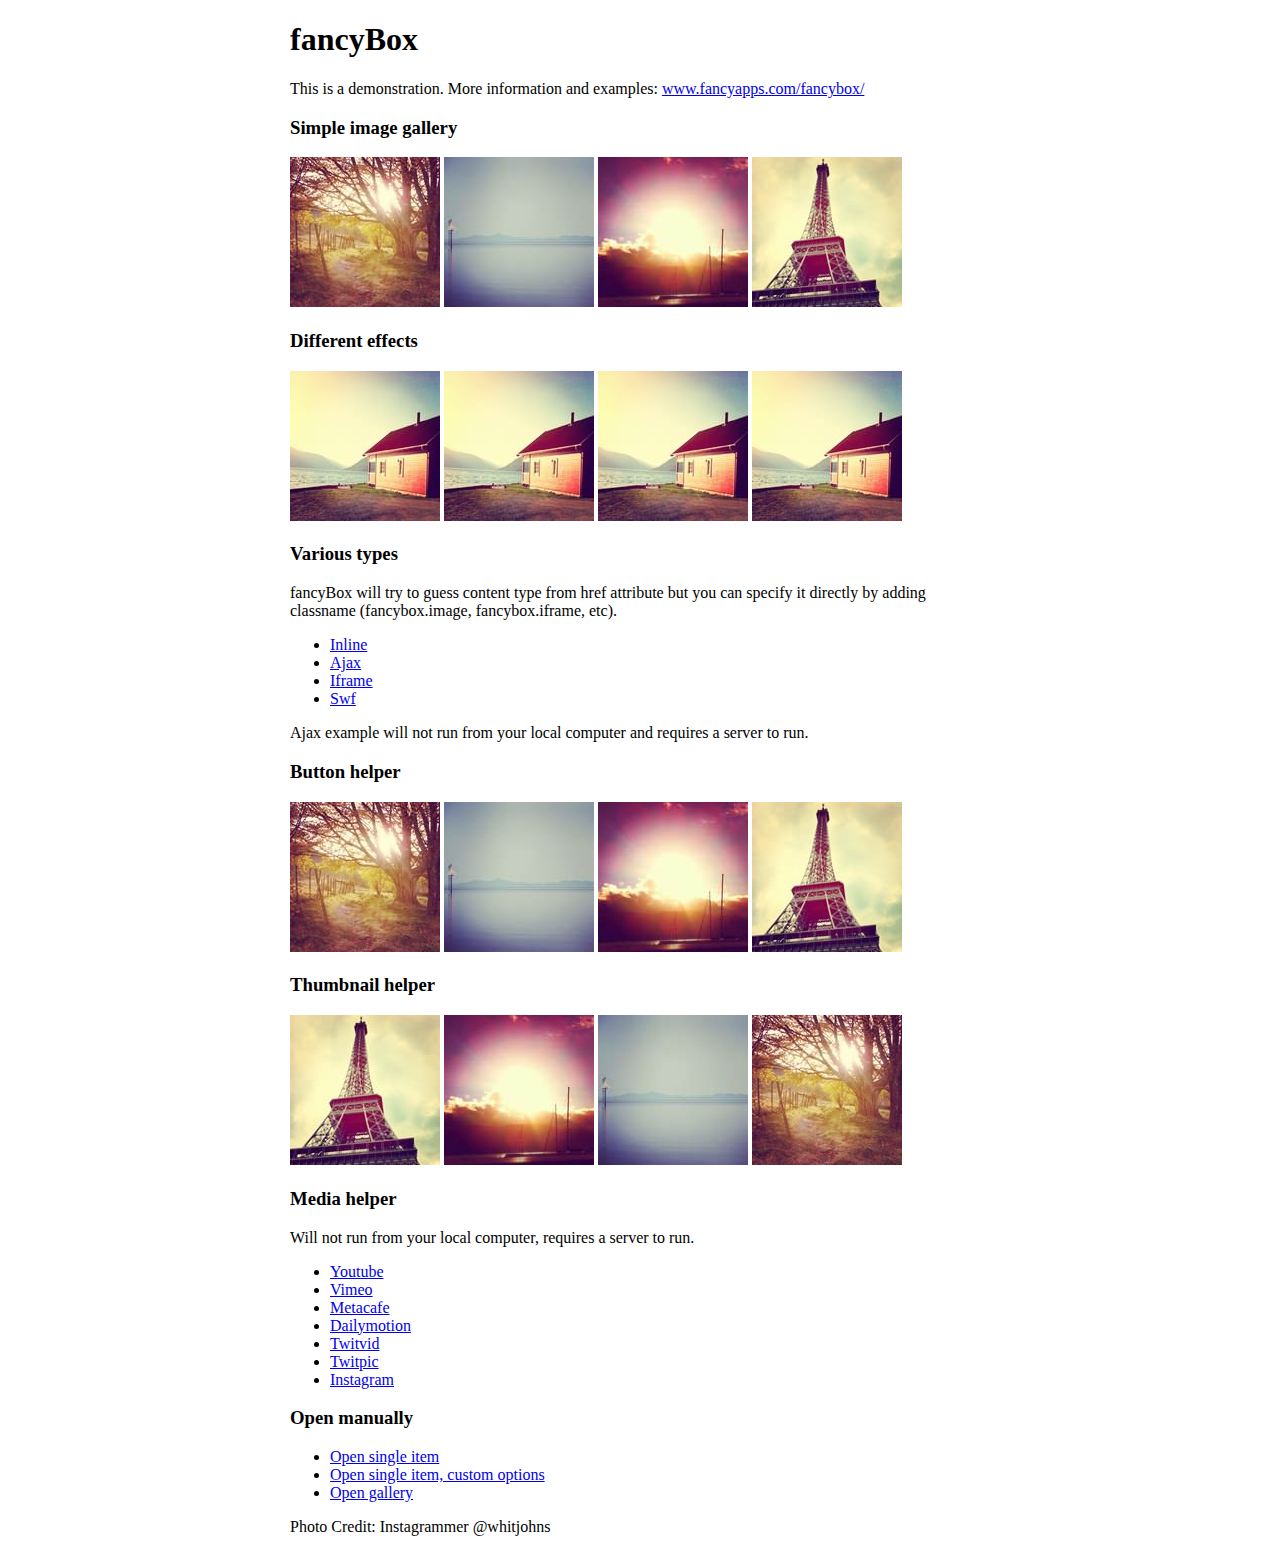
<file: vendors/fancybox/demo/index.html>
<!DOCTYPE html>
<html>
<head>
	<title>fancyBox - Fancy jQuery Lightbox Alternative | Demonstration</title>
	<meta http-equiv="Content-Type" content="text/html; charset=UTF-8" />

	<!-- Add jQuery library -->
	<script type="text/javascript" src="../lib/jquery-1.10.1.min.js"></script>

	<!-- Add mousewheel plugin (this is optional) -->
	<script type="text/javascript" src="../lib/jquery.mousewheel-3.0.6.pack.js"></script>

	<!-- Add fancyBox main JS and CSS files -->
	<script type="text/javascript" src="../source/jquery.fancybox.js?v=2.1.5"></script>
	<link rel="stylesheet" type="text/css" href="../source/jquery.fancybox.css?v=2.1.5" media="screen" />

	<!-- Add Button helper (this is optional) -->
	<link rel="stylesheet" type="text/css" href="../source/helpers/jquery.fancybox-buttons.css?v=1.0.5" />
	<script type="text/javascript" src="../source/helpers/jquery.fancybox-buttons.js?v=1.0.5"></script>

	<!-- Add Thumbnail helper (this is optional) -->
	<link rel="stylesheet" type="text/css" href="../source/helpers/jquery.fancybox-thumbs.css?v=1.0.7" />
	<script type="text/javascript" src="../source/helpers/jquery.fancybox-thumbs.js?v=1.0.7"></script>

	<!-- Add Media helper (this is optional) -->
	<script type="text/javascript" src="../source/helpers/jquery.fancybox-media.js?v=1.0.6"></script>

	<script type="text/javascript">
		$(document).ready(function() {
			/*
			 *  Simple image gallery. Uses default settings
			 */

			$('.fancybox').fancybox();

			/*
			 *  Different effects
			 */

			// Change title type, overlay closing speed
			$(".fancybox-effects-a").fancybox({
				helpers: {
					title : {
						type : 'outside'
					},
					overlay : {
						speedOut : 0
					}
				}
			});

			// Disable opening and closing animations, change title type
			$(".fancybox-effects-b").fancybox({
				openEffect  : 'none',
				closeEffect	: 'none',

				helpers : {
					title : {
						type : 'over'
					}
				}
			});

			// Set custom style, close if clicked, change title type and overlay color
			$(".fancybox-effects-c").fancybox({
				wrapCSS    : 'fancybox-custom',
				closeClick : true,

				openEffect : 'none',

				helpers : {
					title : {
						type : 'inside'
					},
					overlay : {
						css : {
							'background' : 'rgba(238,238,238,0.85)'
						}
					}
				}
			});

			// Remove padding, set opening and closing animations, close if clicked and disable overlay
			$(".fancybox-effects-d").fancybox({
				padding: 0,

				openEffect : 'elastic',
				openSpeed  : 150,

				closeEffect : 'elastic',
				closeSpeed  : 150,

				closeClick : true,

				helpers : {
					overlay : null
				}
			});

			/*
			 *  Button helper. Disable animations, hide close button, change title type and content
			 */

			$('.fancybox-buttons').fancybox({
				openEffect  : 'none',
				closeEffect : 'none',

				prevEffect : 'none',
				nextEffect : 'none',

				closeBtn  : false,

				helpers : {
					title : {
						type : 'inside'
					},
					buttons	: {}
				},

				afterLoad : function() {
					this.title = 'Image ' + (this.index + 1) + ' of ' + this.group.length + (this.title ? ' - ' + this.title : '');
				}
			});


			/*
			 *  Thumbnail helper. Disable animations, hide close button, arrows and slide to next gallery item if clicked
			 */

			$('.fancybox-thumbs').fancybox({
				prevEffect : 'none',
				nextEffect : 'none',

				closeBtn  : false,
				arrows    : false,
				nextClick : true,

				helpers : {
					thumbs : {
						width  : 50,
						height : 50
					}
				}
			});

			/*
			 *  Media helper. Group items, disable animations, hide arrows, enable media and button helpers.
			*/
			$('.fancybox-media')
				.attr('rel', 'media-gallery')
				.fancybox({
					openEffect : 'none',
					closeEffect : 'none',
					prevEffect : 'none',
					nextEffect : 'none',

					arrows : false,
					helpers : {
						media : {},
						buttons : {}
					}
				});

			/*
			 *  Open manually
			 */

			$("#fancybox-manual-a").click(function() {
				$.fancybox.open('1_b.jpg');
			});

			$("#fancybox-manual-b").click(function() {
				$.fancybox.open({
					href : 'iframe.html',
					type : 'iframe',
					padding : 5
				});
			});

			$("#fancybox-manual-c").click(function() {
				$.fancybox.open([
					{
						href : '1_b.jpg',
						title : 'My title'
					}, {
						href : '2_b.jpg',
						title : '2nd title'
					}, {
						href : '3_b.jpg'
					}
				], {
					helpers : {
						thumbs : {
							width: 75,
							height: 50
						}
					}
				});
			});


		});
	</script>
	<style type="text/css">
		.fancybox-custom .fancybox-skin {
			box-shadow: 0 0 50px #222;
		}

		body {
			max-width: 700px;
			margin: 0 auto;
		}
	</style>
</head>
<body>
	<h1>fancyBox</h1>

	<p>This is a demonstration. More information and examples: <a href="http://fancyapps.com/fancybox/">www.fancyapps.com/fancybox/</a></p>

	<h3>Simple image gallery</h3>
	<p>
		<a class="fancybox" href="1_b.jpg" data-fancybox-group="gallery" title="Lorem ipsum dolor sit amet"><img src="1_s.jpg" alt="" /></a>

		<a class="fancybox" href="2_b.jpg" data-fancybox-group="gallery" title="Etiam quis mi eu elit temp"><img src="2_s.jpg" alt="" /></a>

		<a class="fancybox" href="3_b.jpg" data-fancybox-group="gallery" title="Cras neque mi, semper leon"><img src="3_s.jpg" alt="" /></a>

		<a class="fancybox" href="4_b.jpg" data-fancybox-group="gallery" title="Sed vel sapien vel sem uno"><img src="4_s.jpg" alt="" /></a>
	</p>

	<h3>Different effects</h3>
	<p>
		<a class="fancybox-effects-a" href="5_b.jpg" title="Lorem ipsum dolor sit amet, consectetur adipiscing elit"><img src="5_s.jpg" alt="" /></a>

		<a class="fancybox-effects-b" href="5_b.jpg" title="Lorem ipsum dolor sit amet, consectetur adipiscing elit"><img src="5_s.jpg" alt="" /></a>

		<a class="fancybox-effects-c" href="5_b.jpg" title="Lorem ipsum dolor sit amet, consectetur adipiscing elit"><img src="5_s.jpg" alt="" /></a>

		<a class="fancybox-effects-d" href="5_b.jpg" title="Lorem ipsum dolor sit amet, consectetur adipiscing elit"><img src="5_s.jpg" alt="" /></a>
	</p>

	<h3>Various types</h3>
	<p>
		fancyBox will try to guess content type from href attribute but you can specify it directly by adding classname (fancybox.image, fancybox.iframe, etc).
	</p>
	<ul>
		<li><a class="fancybox" href="#inline1" title="Lorem ipsum dolor sit amet">Inline</a></li>
		<li><a class="fancybox fancybox.ajax" href="ajax.txt">Ajax</a></li>
		<li><a class="fancybox fancybox.iframe" href="iframe.html">Iframe</a></li>
		<li><a class="fancybox" href="http://www.adobe.com/jp/events/cs3_web_edition_tour/swfs/perform.swf">Swf</a></li>
	</ul>

	<div id="inline1" style="width:400px;display: none;">
		<h3>Etiam quis mi eu elit</h3>
		<p>
			Lorem ipsum dolor sit amet, consectetur adipiscing elit. Etiam quis mi eu elit tempor facilisis id et neque. Nulla sit amet sem sapien. Vestibulum imperdiet porta ante ac ornare. Nulla et lorem eu nibh adipiscing ultricies nec at lacus. Cras laoreet ultricies sem, at blandit mi eleifend aliquam. Nunc enim ipsum, vehicula non pretium varius, cursus ac tortor. Vivamus fringilla congue laoreet. Quisque ultrices sodales orci, quis rhoncus justo auctor in. Phasellus dui eros, bibendum eu feugiat ornare, faucibus eu mi. Nunc aliquet tempus sem, id aliquam diam varius ac. Maecenas nisl nunc, molestie vitae eleifend vel, iaculis sed magna. Aenean tempus lacus vitae orci posuere porttitor eget non felis. Donec lectus elit, aliquam nec eleifend sit amet, vestibulum sed nunc.
		</p>
	</div>

	<p>
		Ajax example will not run from your local computer and requires a server to run.
	</p>

	<h3>Button helper</h3>
	<p>
		<a class="fancybox-buttons" data-fancybox-group="button" href="1_b.jpg"><img src="1_s.jpg" alt="" /></a>

		<a class="fancybox-buttons" data-fancybox-group="button" href="2_b.jpg"><img src="2_s.jpg" alt="" /></a>

		<a class="fancybox-buttons" data-fancybox-group="button" href="3_b.jpg"><img src="3_s.jpg" alt="" /></a>

		<a class="fancybox-buttons" data-fancybox-group="button" href="4_b.jpg"><img src="4_s.jpg" alt="" /></a>
	</p>

	<h3>Thumbnail helper</h3>
	<p>
		<a class="fancybox-thumbs" data-fancybox-group="thumb" href="4_b.jpg"><img src="4_s.jpg" alt="" /></a>

		<a class="fancybox-thumbs" data-fancybox-group="thumb" href="3_b.jpg"><img src="3_s.jpg" alt="" /></a>

		<a class="fancybox-thumbs" data-fancybox-group="thumb" href="2_b.jpg"><img src="2_s.jpg" alt="" /></a>

		<a class="fancybox-thumbs" data-fancybox-group="thumb" href="1_b.jpg"><img src="1_s.jpg" alt="" /></a>
	</p>

	<h3>Media helper</h3>
	<p>
		Will not run from your local computer, requires a server to run.
	</p>

	<ul>
		<li><a class="fancybox-media" href="http://www.youtube.com/watch?v=opj24KnzrWo">Youtube</a></li>
		<li><a class="fancybox-media" href="http://vimeo.com/47480346">Vimeo</a></li>
		<li><a class="fancybox-media" href="http://www.metacafe.com/watch/7635964/">Metacafe</a></li>
		<li><a class="fancybox-media" href="http://www.dailymotion.com/video/xoeylt_electric-guest-this-head-i-hold_music">Dailymotion</a></li>
		<li><a class="fancybox-media" href="http://twitvid.com/QY7MD">Twitvid</a></li>
		<li><a class="fancybox-media" href="http://twitpic.com/7p93st">Twitpic</a></li>
		<li><a class="fancybox-media" href="http://instagr.am/p/IejkuUGxQn">Instagram</a></li>
	</ul>

	<h3>Open manually</h3>
	<ul>
		<li><a id="fancybox-manual-a" href="javascript:;">Open single item</a></li>
		<li><a id="fancybox-manual-b" href="javascript:;">Open single item, custom options</a></li>
		<li><a id="fancybox-manual-c" href="javascript:;">Open gallery</a></li>
	</ul>

	<p>
		Photo Credit: Instagrammer @whitjohns
	</p>
</body>
</html>
</file>
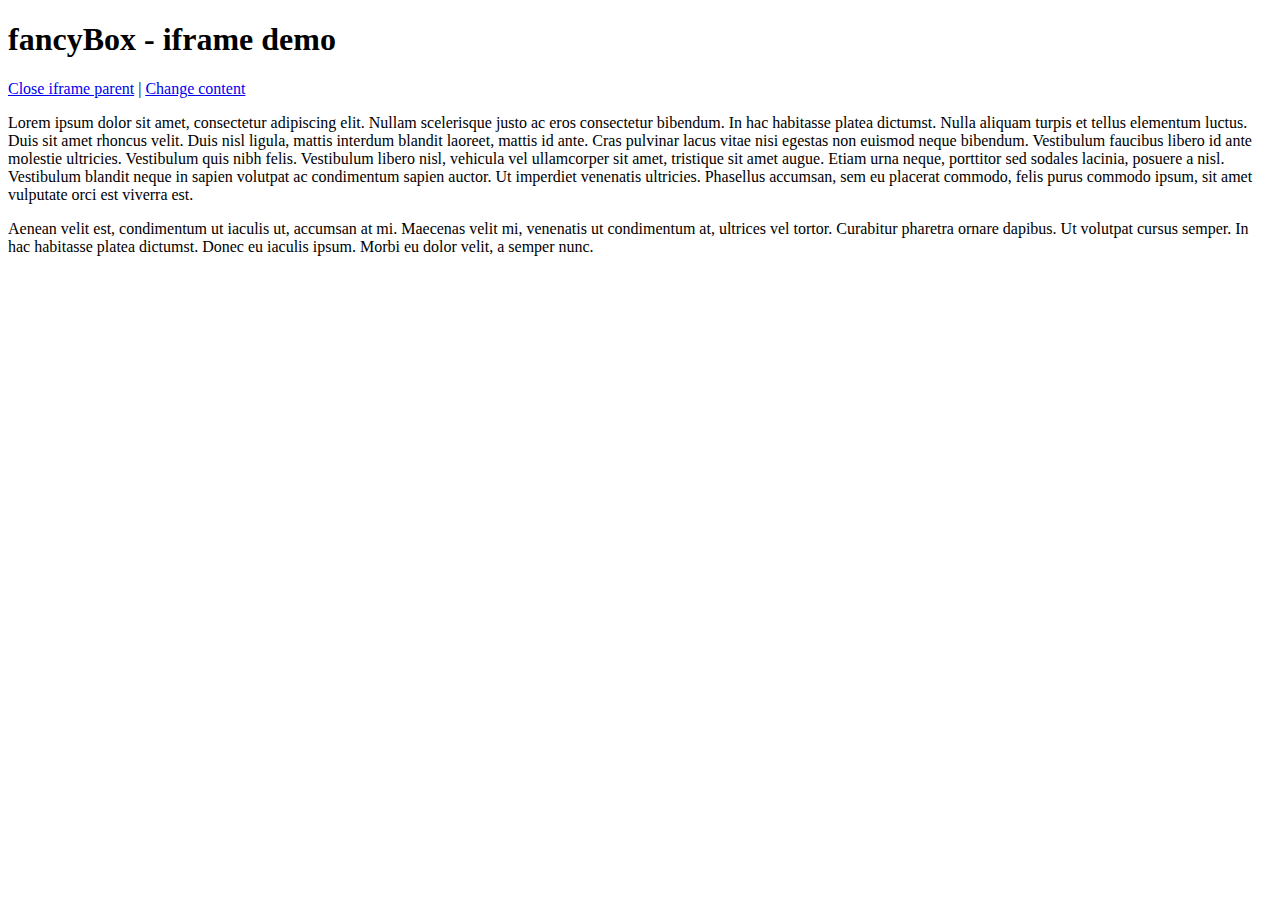
<file: vendors/fancybox/demo/iframe.html>
<!DOCTYPE html>
<html>
<head>
	<title>fancyBox - iframe demo</title>
	<meta http-equiv="Content-Type" content="text/html; charset=UTF-8" />
</head>
<body>
	<h1>fancyBox - iframe demo</h1>

	<p>
		<a href="javascript:parent.jQuery.fancybox.close();">Close iframe parent</a>

		|

		<a href="javascript:parent.jQuery.fancybox.open({href : '1_b.jpg', title : 'My title'});">Change content</a>
	</p>

	<p>
		Lorem ipsum dolor sit amet, consectetur adipiscing elit. Nullam scelerisque justo ac eros consectetur bibendum. In hac habitasse platea dictumst. Nulla aliquam turpis et tellus elementum luctus. Duis sit amet rhoncus velit. Duis nisl ligula, mattis interdum blandit laoreet, mattis id ante. Cras pulvinar lacus vitae nisi egestas non euismod neque bibendum. Vestibulum faucibus libero id ante molestie ultricies. Vestibulum quis nibh felis. Vestibulum libero nisl, vehicula vel ullamcorper sit amet, tristique sit amet augue. Etiam urna neque, porttitor sed sodales lacinia, posuere a nisl. Vestibulum blandit neque in sapien volutpat ac condimentum sapien auctor. Ut imperdiet venenatis ultricies. Phasellus accumsan, sem eu placerat commodo, felis purus commodo ipsum, sit amet vulputate orci est viverra est.
	</p>

	<p>
		Aenean velit est, condimentum ut iaculis ut, accumsan at mi. Maecenas velit mi, venenatis ut condimentum at, ultrices vel tortor. Curabitur pharetra ornare dapibus. Ut volutpat cursus semper. In hac habitasse platea dictumst. Donec eu iaculis ipsum. Morbi eu dolor velit, a semper nunc.
	</p>
</body>
</html>
</file>
<file: css/main.css>
/* normalize.css v3.0.2 | MIT License | git.io/normalize */
html {
  font-family: sans-serif; /* 1 */
  -ms-text-size-adjust: 100%; /* 2 */
  -webkit-text-size-adjust: 100%; /* 2 */
}
body {
  margin: 0;
}
article,
aside,
details,
figcaption,
figure,
footer,
header,
hgroup,
main,
menu,
nav,
section,
summary {
  display: block;
}
audio,
canvas,
progress,
video {
  display: inline-block; /* 1 */
  vertical-align: baseline; /* 2 */
}
audio:not([controls]) {
  display: none;
  height: 0;
}
[hidden],
template {
  display: none;
}
a {
  background-color: transparent;
}
a:active,
a:hover {
  outline: 0;
}
abbr[title] {
  border-bottom: 1px dotted;
}
b,
strong {
  font-weight: bold;
}
dfn {
  font-style: italic;
}
h1 {
  font-size: 2em;
  margin: 0.67em 0;
}
mark {
  background: #ff0;
  color: #000;
}
small {
  font-size: 80%;
}
sub,
sup {
  font-size: 75%;
  line-height: 0;
  position: relative;
  vertical-align: baseline;
}
sup {
  top: -0.5em;
}
sub {
  bottom: -0.25em;
}
img {
  border: 0;
}
svg:not(:root) {
  overflow: hidden;
}
figure {
  margin: 1em 40px;
}
hr {
  -moz-box-sizing: content-box;
  box-sizing: content-box;
  height: 0;
}
pre {
  overflow: auto;
}
code,
kbd,
pre,
samp {
  font-family: monospace, monospace;
  font-size: 1em;
}
button,
input,
optgroup,
select,
textarea {
  color: inherit; /* 1 */
  font: inherit; /* 2 */
  margin: 0; /* 3 */
}
button {
  overflow: visible;
}
button,
select {
  text-transform: none;
}
button,
html input[type="button"],
input[type="reset"],
input[type="submit"] {
  -webkit-appearance: button; /* 2 */
  cursor: pointer; /* 3 */
}
button[disabled],
html input[disabled] {
  cursor: default;
}
button::-moz-focus-inner,
input::-moz-focus-inner {
  border: 0;
  padding: 0;
}
input {
  line-height: normal;
}
input[type="checkbox"],
input[type="radio"] {
  box-sizing: border-box; /* 1 */
  padding: 0; /* 2 */
}
input[type="number"]::-webkit-inner-spin-button,
input[type="number"]::-webkit-outer-spin-button {
  height: auto;
}
input[type="search"] {
  -webkit-appearance: textfield; /* 1 */
  -moz-box-sizing: content-box;
  -webkit-box-sizing: content-box; /* 2 */
  box-sizing: content-box;
}
input[type="search"]::-webkit-search-cancel-button,
input[type="search"]::-webkit-search-decoration {
  -webkit-appearance: none;
}
fieldset {
  border: 1px solid #c0c0c0;
  margin: 0 2px;
  padding: 0.35em 0.625em 0.75em;
}
legend {
  border: 0; /* 1 */
  padding: 0; /* 2 */
}
textarea {
  overflow: auto;
}
optgroup {
  font-weight: bold;
}
table {
  border-collapse: collapse;
  border-spacing: 0;
}
td,
th {
  padding: 0;
}
::selection {
  background: #262a30;
  color: #fff;
}
body {
  position: relative;
  font-family: Lato, "Microsoft Jhenghei", "Hiragino Sans GB", "Microsoft YaHei", sans-serif;
  font-size: 16px;
  line-height: 1.8;
  color: #555;
  background: #fff;
}
@media (min-width: 768px) and (max-width: 991px) {
  body {
    padding-right: 0 !important;
  }
}
@media (max-width: 767px) {
  body {
    padding-right: 0 !important;
  }
}
h1,
h2,
h3,
h4,
h5,
h6 {
  margin: 0;
  padding: 0;
  font-weight: bold;
  line-height: 1;
  font-family: Cambria, Georgia, "Microsoft Jhenghei", "Hiragino Sans GB", "Microsoft YaHei", "Times New Roman", serif;
}
h1 {
  font-size: 24px;
}
@media (max-width: 767px) {
  h1 {
    font-size: 20px;
  }
}
h2 {
  font-size: 22px;
}
@media (max-width: 767px) {
  h2 {
    font-size: 18px;
  }
}
h3 {
  font-size: 20px;
}
@media (max-width: 767px) {
  h3 {
    font-size: 16px;
  }
}
h4 {
  font-size: 18px;
}
@media (max-width: 767px) {
  h4 {
    font-size: 14px;
  }
}
h5 {
  font-size: 16px;
}
@media (max-width: 767px) {
  h5 {
    font-size: 12px;
  }
}
h6 {
  font-size: 14px;
}
@media (max-width: 767px) {
  h6 {
    font-size: 10px;
  }
}
p {
  margin: 20px 0;
}
a {
  color: #222;
  text-decoration: none;
  border-bottom: 1px solid #999;
}
a:hover {
  border-bottom-color: #222;
}
ul {
  list-style: none;
}
blockquote {
  margin: 0;
  padding: 0;
}
img {
  display: block;
  margin: auto 0;
  max-width: 100%;
  height: auto;
}
h2,
h3,
h4,
h5,
h6 {
  margin: 60px 0 15px;
}
ul {
  list-style: square;
}
hr {
  margin: 40px 0;
  height: 3px;
  border: none;
  background-color: #ddd;
  background-image: repeating-linear-gradient(-45deg, #fff, #fff 4px, transparent 4px, transparent 8px);
}
blockquote {
  padding: 0 15px;
  color: #666;
  border-left: 4px solid #ddd;
}
blockquote cite::before {
  content: "-";
  padding: 0 5px;
}
dt {
  font-weight: 700;
}
dd {
  margin: 0;
  padding: 0;
}
.pullquote {
  width: 45%;
}
.pullquote.left {
  float: left;
  margin-left: 5px;
  margin-right: 10px;
}
.pullquote.right {
  float: right;
  margin-left: 10px;
  margin-right: 5px;
}
.highlight table,
.gist table {
  width: auto;
}
.highlight table td,
.gist table td {
  border: none;
}
.highlight a,
.gist a {
  color: #222 !important;
  text-decoration: none !important;
}
.video-container {
  position: relative;
  padding-top: 60%;
  height: 0;
  overflow: hidden;
}
.video-container iframe,
.video-container object,
.video-container embed {
  position: absolute;
  top: 0;
  left: 0;
  width: 100%;
  height: 100%;
}
table {
  width: 100%;
  border-collapse: collapse;
  border-spacing: 0;
}
caption,
th,
td {
  text-align: left;
  vertical-align: middle;
  font-weight: normal;
}
th {
  font-weight: 700;
  border-bottom: 3px solid #ddd;
  padding-bottom: 10px;
}
td {
  border-bottom: 1px solid #ddd;
  padding: 10px 0;
}
.text-left {
  text-align: left;
}
.text-center {
  text-align: center;
}
.text-right {
  text-align: right;
}
.text-justify {
  text-align: justify;
}
.text-nowrap {
  white-space: nowrap;
}
.text-lowercase {
  text-transform: lowercase;
}
.text-uppercase {
  text-transform: uppercase;
}
.text-capitalize {
  text-transform: capitalize;
}
.center-block {
  display: block;
  margin-left: auto;
  margin-right: auto;
}
.clearfix:before,
.clearfix:after {
  content: " ";
  display: table;
}
.clearfix:after {
  clear: both;
}
.full-image.full-image.full-image {
  border: none;
}
@media (min-width: 992px) {
  .full-image.full-image.full-image {
    max-width: none;
    width: 126%;
    margin: 0 -13%;
  }
}
.blockquote-center,
.page-home .post-type-quote blockquote,
.page-post-detail .post-type-quote blockquote {
  position: relative;
  margin: 40px 0;
  padding: 0;
  border-left: none;
  text-align: center;
}
.blockquote-center::before,
.page-home .post-type-quote blockquote::before,
.page-post-detail .post-type-quote blockquote::before,
.blockquote-center::after,
.page-home .post-type-quote blockquote::after,
.page-post-detail .post-type-quote blockquote::after {
  position: absolute;
  content: ' ';
  display: block;
  width: 100%;
  height: 24px;
  opacity: 0.2;
  background: url("[data-uri]") no-repeat;
  background-position: 0 -7px;
  background-size: 24px 24px;
}
.blockquote-center::before,
.page-home .post-type-quote blockquote::before,
.page-post-detail .post-type-quote blockquote::before {
  top: -20px;
  border-top: 1px solid #ccc;
}
.blockquote-center::after,
.page-home .post-type-quote blockquote::after,
.page-post-detail .post-type-quote blockquote::after {
  bottom: -20px;
  border-bottom: 1px solid #ccc;
  background-position: 100% 7px;
}
.blockquote-center p,
.page-home .post-type-quote blockquote p,
.page-post-detail .post-type-quote blockquote p,
.blockquote-center div,
.page-home .post-type-quote blockquote div,
.page-post-detail .post-type-quote blockquote div {
  text-align: center;
}
.use-motion .motion-element {
  opacity: 0;
}
@font-face {
  font-family: 'Lato';
  src: url("../fonts/lato/lato-reg-webfont-g.eot");
  font-weight: normal;
  font-style: normal;
}
@font-face {
  font-family: 'Lato';
  src: url("../fonts/lato/lato-reg-webfont-g.woff") format('woff');
  font-weight: normal;
  font-style: normal;
}
@font-face {
  font-family: 'Lato';
  src: url("../fonts/lato/lato-bol-webfont-g.eot");
  font-weight: bold;
  font-style: normal;
}
@font-face {
  font-family: 'Lato';
  src: url("../fonts/lato/lato-bol-webfont-g.woff") format('woff');
  font-weight: bold;
  font-style: normal;
}
@font-face {
  font-family: 'Lato';
  src: url("../fonts/lato/lato-regita-webfont-g.eot");
  font-weight: normal;
  font-style: italic;
}
@font-face {
  font-family: 'Lato';
  src: url("../fonts/lato/lato-regita-webfont-g.woff") format('woff');
  font-weight: normal;
  font-style: italic;
}
@font-face {
  font-family: 'default';
  src: url("../fonts/icon-default/icomoon.eot?-9394c0");
  src: url("../fonts/icon-default/icomoon.eot?#iefix-9394c0") format('embedded-opentype'), url("../fonts/icon-default/icomoon.woff?-9394c0") format('woff'), url("../fonts/icon-default/icomoon.ttf?-9394c0") format('truetype'), url("../fonts/icon-default/icomoon.svg?-9394c0#default") format('svg');
  font-weight: normal;
  font-style: normal;
}
[class^="icon-"],
[class*=" icon-"] {
  font-family: 'default';
  speak: none;
  font-style: normal;
  font-weight: normal;
  font-variant: normal;
  text-transform: none;
  line-height: 1;
/* Better Font Rendering =========== */
  -webkit-font-smoothing: antialiased;
  -moz-osx-font-smoothing: grayscale;
}
.icon-logo {
  font-size: 24px;
  color: #fff;
}
.icon-home,
.icon-categories,
.icon-archives,
.icon-tags,
.icon-about,
.icon-feed {
  font-size: 24px;
  color: #000;
}
.icon-external-link {
  font-size: 14px;
}
.icon-heart {
  font-size: 14px;
}
.icon-logo:before {
  content: "\e61c";
}
.icon-home:before {
  content: "\e605";
}
.icon-categories:before {
  content: "\e625";
}
.icon-archives:before {
  content: "\e60b";
}
.icon-tags:before {
  content: "\e610";
}
.icon-about:before {
  content: "\e612";
}
.icon-feed:before {
  content: "\e62b";
}
.icon-external-link:before {
  content: "\e607";
}
.icon-heart:before {
  content: "\e601";
}
.icon-account-circle:before {
  content: "\e600";
}
.icon-favorite-outline:before {
  content: "\e602";
}
.icon-get-app:before {
  content: "\e603";
}
.icon-grade:before {
  content: "\e604";
}
.icon-invert-colors:before {
  content: "\e606";
}
.icon-room:before {
  content: "\e608";
}
.icon-schedule:before {
  content: "\e609";
}
.icon-search:before {
  content: "\e60a";
}
.icon-location-on:before {
  content: "\e60c";
}
.icon-brightness-high:before {
  content: "\e60d";
}
.icon-brightness-low:before {
  content: "\e60e";
}
.icon-brightness-medium:before {
  content: "\e60f";
}
.icon-format-quote:before {
  content: "\e611";
}
.icon-keyboard-arrow-down:before {
  content: "\e613";
}
.icon-keyboard-arrow-left:before {
  content: "\e614";
}
.icon-keyboard-arrow-right:before {
  content: "\e615";
}
.icon-keyboard-arrow-up:before {
  content: "\e616";
}
.icon-keyboard-capslock:before {
  content: "\e617";
}
.icon-audiotrack:before {
  content: "\e618";
}
.icon-brightness-1:before {
  content: "\e619";
}
.icon-brightness-2:before {
  content: "\e61a";
}
.icon-brightness-3:before {
  content: "\e61b";
}
.icon-brightness-4:before {
  content: "\e61c";
}
.icon-brightness-5:before {
  content: "\e61d";
}
.icon-brightness-6:before {
  content: "\e61e";
}
.icon-brightness-7:before {
  content: "\e61f";
}
.icon-filter-vintage:before {
  content: "\e620";
}
.icon-hdr-strong:before {
  content: "\e621";
}
.icon-nature-people:before {
  content: "\e622";
}
.icon-timelapse:before {
  content: "\e623";
}
.icon-timer-auto:before {
  content: "\e624";
}
.icon-layers:before {
  content: "\e625";
}
.icon-pin-drop:before {
  content: "\e626";
}
.icon-arrow-drop-down:before {
  content: "\e627";
}
.icon-arrow-drop-up:before {
  content: "\e628";
}
.icon-check:before {
  content: "\e629";
}
.icon-close:before {
  content: "\e62a";
}
.icon-whatshot:before {
  content: "\e62b";
}
.icon-radio-button-on:before {
  content: "\e62c";
}
.icon-star:before {
  content: "\e62d";
}
.post pre,
.post .highlight {
  background: #f7f7f7;
  margin: 20px 0;
  padding: 15px;
  overflow: auto;
  font-size: 13px;
  color: #4d4d4c;
  line-height: 1.8;
}
.post .highlight .gutter pre,
.post .gist .gist-file .gist-data .line-numbers {
  color: #666;
}
.post pre,
.post code {
  font-family: "PT Mono", Consolas, Monaco, Menlo, monospace;
}
.post code {
  background: #eee;
  text-shadow: 0 1px #fff;
  padding: 0 0.3em;
}
.post pre code {
  background: none;
  text-shadow: none;
  padding: 0;
}
.post .highlight pre {
  border: none;
  margin: 0;
  padding: 0;
}
.post .highlight table {
  margin: 0;
  width: auto;
}
.post .highlight td {
  border: none;
  padding: 0;
}
.post .highlight figcaption {
  font-size: 0.85em;
  color: #8e908c;
  line-height: 1em;
  margin-bottom: 1em;
}
.post .highlight figcaption:before,
.post .highlight figcaption:after {
  content: " ";
  display: table;
}
.post .highlight figcaption:after {
  clear: both;
}
.post .highlight figcaption a {
  float: right;
}
.post .highlight .gutter pre {
  text-align: right;
  padding-right: 20px;
}
.post .highlight .line {
  height: 20px;
}
.post .gist {
  margin: 20px 0;
  border-style: solid;
  border-color: #ccc;
  border-width: 1px 0;
  background: #f7f7f7;
  padding: 15px 40px 15px 15px;
}
.post .gist .gist-file {
  border: none;
  font-family: "PT Mono", Consolas, Monaco, Menlo, monospace;
  margin: 0;
}
.post .gist .gist-file .gist-data {
  background: none;
  border: none;
}
.post .gist .gist-file .gist-data .line-numbers {
  background: none;
  border: none;
  padding: 0 20px 0 0;
}
.post .gist .gist-file .gist-data .line-data {
  padding: 0 !important;
}
.post .gist .gist-file .highlight {
  margin: 0;
  padding: 0;
  border: none;
}
.post .gist .gist-file .gist-meta {
  background: #f7f7f7;
  color: #8e908c;
  font: 13px Lato, "Microsoft Jhenghei", "Hiragino Sans GB", "Microsoft YaHei", sans-serif;
  text-shadow: 0 0;
  padding: 0;
  margin-top: 1em;
  margin-left: 40px;
}
.post .gist .gist-file .gist-meta a {
  color: color-link;
  font-weight: normal;
}
.post .gist .gist-file .gist-meta a:hover {
  text-decoration: underline;
}
pre .comment {
  color: #8e908c;
}
pre .variable,
pre .attribute,
pre .tag,
pre .regexp,
pre .ruby .constant,
pre .xml .tag .title,
pre .xml .pi,
pre .xml .doctype,
pre .html .doctype,
pre .css .id,
pre .css .class,
pre .css .pseudo {
  color: #c82829;
}
pre .number,
pre .preprocessor,
pre .built_in,
pre .literal,
pre .params,
pre .constant {
  color: #f5871f;
}
pre .ruby .class .title,
pre .css .rules .attribute {
  color: #718c00;
}
pre .string,
pre .value,
pre .inheritance,
pre .header,
pre .ruby .symbol,
pre .xml .cdata {
  color: #718c00;
}
pre .title,
pre .css .hexcolor {
  color: #3e999f;
}
pre .function,
pre .python .decorator,
pre .python .title,
pre .ruby .function .title,
pre .ruby .title .keyword,
pre .perl .sub,
pre .javascript .title,
pre .coffeescript .title {
  color: #4271ae;
}
pre .keyword,
pre .javascript .function {
  color: #8959a8;
}
html,
body {
  height: 100%;
}
.container {
  position: relative;
  min-height: 100%;
}
.header-inner {
  margin: 0 auto;
  padding: 100px 0 70px;
  width: 960px;
}
.one-column .header-inner {
  width: 700px;
}
.main {
  padding-bottom: 150px;
}
.main-inner {
  margin: 0 auto;
  width: 960px;
}
.one-column .main-inner {
  width: 700px;
}
.main-inner .content {
  width: 700px;
}
.footer {
  position: absolute;
  left: 0;
  bottom: 0;
  width: 100%;
  min-height: 50px;
}
.footer-inner {
  margin: 20px auto;
  width: 960px;
}
.one-column .footer-inner {
  width: 700px;
}
.headband {
  height: 3px;
  background: #222;
}
.header {
  background: #fff;
}
.header-inner {
  position: relative;
}
.site-meta {
  text-align: left;
}
@media (max-width: 767px) {
  .site-meta {
    text-align: center;
  }
}
.brand {
  position: relative;
  display: inline-block;
  padding: 0 25px;
  color: #fff;
  background: #222;
  border-bottom: none;
  font-family: Lato, "Microsoft Jhenghei", "Hiragino Sans GB", "Microsoft YaHei", sans-serif;
}
.logo {
  display: inline-block;
  margin-right: 5px;
  line-height: 36px;
  vertical-align: top;
}
.site-title {
  display: inline-block;
  vertical-align: top;
  line-height: 36px;
  font-size: 20px;
  font-weight: normal;
}
.use-motion .brand {
  opacity: 0;
}
.use-motion .logo,
.use-motion .site-title {
  opacity: 0;
  position: relative;
  top: -10px;
}
.menu {
  margin-top: 20px;
  padding-left: 0;
  text-align: center;
}
.menu .menu-item {
  display: inline-block;
  margin-left: 20px;
}
.menu .menu-item:first-child {
  margin-left: 0;
}
.menu .menu-item a {
  display: block;
  font-size: 13px;
  text-transform: capitalize;
  line-height: 1.5;
  border-bottom: 1px solid transparent;
  transition-property: border-color;
  transition-duration: 0.2s;
  transition-timing-function: ease-in-out;
  transition-delay: 0s;
}
.menu .menu-item a:hover {
  border-bottom-color: #222;
}
input.menu-search-input {
  background-repeat: no-repeat;
  background-position: 5px center;
  width: 70px;
  height: 20px;
  padding: 3px 9px 3px 23px;
  border-radius: 25px;
  border: 1px solid #c4c4c4;
  box-shadow: inset 1px 1px 1px 1px rgba(0,0,0,0.17);
  color: #555;
  font-size: 13px;
  background-image: url("/images/searchicon.png");
  background-size: 15px 15px;
}
.translation {
  margin-top: -20px;
  font-size: 14px;
  color: #999;
}
.post:last-child .post-eof.post-eof.post-eof {
  display: none;
}
.sidebar-toggle {
  position: fixed;
  right: 50px;
  bottom: 45px;
  width: 15px;
  height: 15px;
  padding: 5px;
  background: #222;
  line-height: 0;
  z-index: 1050;
  cursor: pointer;
  -webkit-transform: translateZ(0);
}
@media (min-width: 768px) and (max-width: 991px) {
  .sidebar-toggle {
    display: none;
  }
}
@media (max-width: 767px) {
  .sidebar-toggle {
    display: none;
  }
}
.sidebar-toggle-line {
  position: relative;
  display: inline-block;
  vertical-align: top;
  height: 2px;
  width: 100%;
  background: #fff;
  margin-top: 3px;
}
.sidebar-toggle-line:first-child {
  margin-top: 0;
}
.sidebar {
  width: 0;
  position: fixed;
  right: 0;
  top: 0;
  bottom: 0;
  z-index: 1040;
  box-shadow: inset 0 2px 6px #000;
  background: #222;
  -webkit-transform: translateZ(0);
}
.sidebar a {
  color: #999;
  border-bottom-color: #555;
}
.sidebar a:hover {
  color: #eee;
}
@media (min-width: 768px) and (max-width: 991px) {
  .sidebar {
    display: none !important;
  }
}
@media (max-width: 767px) {
  .sidebar {
    display: none !important;
  }
}
.sidebar-inner {
  position: relative;
  padding: 20px 10px;
  color: #999;
  text-align: center;
}
.site-author-image {
  display: block;
  margin: 0 auto;
  max-width: 96px;
  height: auto;
  border: 2px solid #333;
  padding: 2px;
}
.site-author-name {
  margin: 5px 0 0;
  color: #f5f5f5;
}
.site-description {
  margin-top: 5px;
  font-size: 14px;
  color: #555;
}
.site-state {
  overflow: hidden;
  line-height: 1.4;
}
.site-state-item {
  display: inline-block;
  padding: 0 15px;
  border-left: 1px solid #333;
}
.site-state-item:first-child {
  border-left: none;
}
.site-state-item a {
  border-bottom: none;
}
.site-state-item-count {
  display: block;
  text-align: center;
  font-size: 18px;
}
.site-state-item-name {
  font-size: 13px;
}
.feed-link {
  margin-top: 20px;
}
.feed-link a {
  display: inline-block;
  padding: 0 15px;
  color: #fc6423;
  border: 1px solid #fc6423;
  border-radius: 4px;
}
.feed-link a i {
  color: #fc6423;
  font-size: 14px;
}
.feed-link a:hover {
  color: #fff;
  background: #fc6423;
}
.feed-link a:hover i {
  color: #fff;
}
.links-of-author {
  margin-top: 20px;
}
.links-of-author a {
  display: inline-block;
  vertical-align: middle;
  margin-right: 10px;
  margin-bottom: 10px;
  border-bottom-color: #555;
  font-size: 13px;
}
.links-of-author a:before {
  display: inline-block;
  vertical-align: middle;
  margin-right: 3px;
  content: " ";
  width: 4px;
  height: 4px;
  border-radius: 50%;
  background: #66b596;
}
.sidebar-nav {
  margin: 0;
  padding-left: 0;
}
.sidebar-nav li {
  display: inline-block;
  cursor: pointer;
  border-bottom: 1px solid transparent;
  font-size: 15px;
}
.sidebar-nav li:hover {
  color: #f5f5f5;
}
.page-post-detail .sidebar-nav-toc {
  padding: 0 5px;
}
.page-post-detail .sidebar-nav-overview {
  margin-left: 10px;
}
.sidebar-nav .sidebar-nav-active {
  color: #87daff;
  border-bottom-color: #87daff;
}
.sidebar-nav .sidebar-nav-active:hover {
  color: #87daff;
}
.post-toc {
  overflow: hidden;
  position: relative;
}
.post-toc-empty {
  font-size: 14px;
  color: #666;
}
.post-toc ol {
  overflow: auto;
  margin: 0;
  padding: 0 10px 10px;
  text-align: left;
  list-style: none;
  font-size: 14px;
}
.post-toc ol a {
  color: #999;
}
.post-toc ol a:hover {
  color: #ccc;
}
.post-toc .nav .nav-child {
  display: none;
}
.post-toc .nav .active .nav-child {
  display: block;
}
.post-toc .nav .active > a {
  color: #ccc;
}
.post-toc .nav .active-current > a {
  color: #87daff;
}
.post-toc .nav .active-current > a:hover {
  color: #87daff;
}
.post-toc-indicator {
  height: 20px;
  opacity: 0.4;
  background: no-repeat 10px 50%;
  background-size: 10px 12px;
}
.post-toc-indicator-top {
  opacity: 0;
  margin-top: 10px;
  background-image: url("[data-uri]");
}
.post-toc-indicator-bottom {
  position: absolute;
  width: 100%;
  background-image: url("[data-uri]");
}
.footer {
  font-size: 14px;
  color: #999;
}
.footer img {
  border: none;
}
.footer-inner {
  text-align: center;
}
.with-love {
  display: inline-block;
  margin: 0 5px;
}
.powered-by,
.theme-info {
  display: inline-block;
}
.powered-by {
  margin-right: 10px;
}
.powered-by::after {
  content: "|";
  padding-left: 10px;
}
.cc-license {
  margin-top: 10px;
  text-align: center;
}
.cc-license .cc-opacity {
  opacity: 0.7;
  border-bottom: none;
}
.cc-license .cc-opacity:hover {
  opacity: 0.9;
}
.cc-license img {
  display: inline-block;
}
@media (max-width: 767px) {
  body {
    font-size: 14px;
  }
  .header-inner,
  .one-column .header-inner,
  .main-inner,
  .one-column .main-inner,
  .main-inner .content,
  .footer-inner,
  .one-column .footer-inner {
    width: auto;
  }
  .main-inner {
    margin: 20px auto 0;
  }
  .footer-inner {
    padding: 0 10px;
  }
}
.btn {
  display: inline-block;
  padding: 0 20px;
  font-size: 15px;
  color: #fff;
  background: #222;
  border: 2px solid #222;
  text-decoration: none;
  transition-property: background-color;
  transition-duration: 0.2s;
  transition-timing-function: ease-in-out;
  transition-delay: 0s;
}
.btn:hover {
  border-color: #222;
  color: #222;
  background: #fff;
}
.posts-expand {
  padding-top: 40px;
}
@media (max-width: 767px) {
  .posts-expand {
    margin: 0 20px;
  }
  .post-body pre,
  .post-body .highlight {
    margin: 0 -20px;
    padding: 10px 20px;
  }
  .post-body pre .gutter pre,
  .post-body .highlight .gutter pre {
    padding-right: 10px;
  }
}
.posts-expand .post-title {
  font-size: 26px;
  text-align: center;
}
@media (max-width: 767px) {
  .posts-expand .post-title {
    font-size: 22px;
  }
}
.posts-expand .post-title-link {
  display: inline-block;
  position: relative;
  color: #555;
  border-bottom: none;
  line-height: 1.2;
  vertical-align: top;
}
.posts-expand .post-title-link::before {
  content: "";
  position: absolute;
  width: 100%;
  height: 2px;
  bottom: 0;
  left: 0;
  background-color: #000;
  visibility: hidden;
  transform: scaleX(0);
  transition-duration: 0.2s;
  transition-timing-function: ease-in-out;
  transition-delay: 0s;
}
.posts-expand .post-title-link:hover::before {
  visibility: visible;
  transform: scaleX(1);
}
.posts-expand .post-meta {
  margin: 3px 0 60px 0;
  color: #999;
  font-size: 12px;
  text-align: center;
}
.posts-expand .post-meta .post-category-list {
  display: inline-block;
  margin: 0;
  padding: 3px;
}
.posts-expand .post-meta .post-category-list-link {
  color: #999;
}
.posts-expand .post-body h2,
.posts-expand .post-body h3,
.posts-expand .post-body h4,
.posts-expand .post-body h5,
.posts-expand .post-body h6 {
  padding-top: 10px;
}
.posts-expand .post-body img {
  box-sizing: border-box;
  margin: auto;
  padding: 3px;
  border: 1px solid #ddd;
}
.posts-expand .post-tags {
  margin-top: 40px;
  text-align: center;
}
.posts-expand .post-tags a {
  display: inline-block;
  margin-right: 10px;
  font-size: 13px;
}
.post-nav {
  overflow: hidden;
  margin-top: 60px;
  padding: 10px;
  white-space: nowrap;
  border-top: 1px solid #eee;
}
.post-nav-item {
  display: inline-block;
  width: 50%;
  white-space: normal;
}
.post-nav-item a {
  position: relative;
  display: inline-block;
  line-height: 25px;
  font-size: 14px;
  color: #555;
  border-bottom: none;
}
.post-nav-item a:hover {
  color: #222;
  font-weight: bold;
  border-bottom: none;
}
.post-nav-item a:active {
  top: 2px;
}
.post-nav-item a:before,
.post-nav-item a:after {
  display: inline-block;
  width: 16px;
  height: 25px;
  vertical-align: top;
  opacity: 0.4;
  background-size: 16px;
}
.post-nav-prev a:before {
  content: ' ';
  background: url("[data-uri]") no-repeat 0 50%;
  background-size: 8px;
}
.post-nav-prev a:hover:before {
  opacity: 1;
}
.post-nav-next {
  text-align: right;
}
.post-nav-next a:after {
  content: ' ';
  background: url("[data-uri]") no-repeat 100% 50%;
  background-size: 8px;
}
.post-nav-next a:hover:after {
  opacity: 1;
}
.posts-expand .post-eof {
  display: block;
  margin: 160px auto 120px;
  width: 8%;
  height: 1px;
  background: #ccc;
  text-align: center;
}
.post-more-link {
  margin-top: 50px;
}
@media (max-width: 767px) {
  .posts-collapse {
    margin: 0 20px;
  }
  .posts-collapse .post-title,
  .posts-collapse .post-meta {
    display: block;
    width: auto;
    text-align: left;
  }
}
.posts-collapse {
  margin-left: 0;
}
@media (max-width: 767px) {
  .posts-collapse {
    margin: 0 20px;
  }
}
.posts-collapse .collection-title {
  position: relative;
  margin: 60px 0;
}
.posts-collapse .collection-title h2 {
  margin-left: 20px;
}
.posts-collapse .collection-title small {
  color: #bbb;
}
.posts-collapse .collection-title::before {
  content: " ";
  position: absolute;
  left: 0;
  top: 50%;
  margin-left: -4px;
  margin-top: -4px;
  width: 8px;
  height: 8px;
  background: #bbb;
  border-radius: 50%;
}
.posts-collapse .post {
  margin: 30px 0;
}
.posts-collapse .post-header {
  position: relative;
  transition-duration: 0.2s;
  transition-timing-function: ease-in-out;
  transition-delay: 0s;
  transition-property: border;
  border-bottom: 1px dashed #ccc;
}
.posts-collapse .post-header::before {
  content: " ";
  position: absolute;
  left: 0;
  top: 12px;
  width: 6px;
  height: 6px;
  margin-left: -4px;
  background: #bbb;
  border-radius: 50%;
  border: 1px solid #fff;
  transition-duration: 0.2s;
  transition-timing-function: ease-in-out;
  transition-delay: 0s;
  transition-property: background;
}
.posts-collapse .post-header:hover {
  border-bottom-color: #666;
}
.posts-collapse .post-header:hover::before {
  background: #222;
}
.posts-collapse .post-meta {
  position: absolute;
  font-size: 12px;
  left: 20px;
  top: 5px;
}
.posts-collapse .post-comments-count {
  display: none;
}
.posts-collapse .post-title {
  margin-left: 60px;
  font-size: 16px;
  font-weight: normal;
  font-family: Lato, "Microsoft Jhenghei", "Hiragino Sans GB", "Microsoft YaHei", sans-serif;
  line-height: inherit;
}
.posts-collapse .post-title::after {
  margin-left: 3px;
  opacity: 0.6;
}
.posts-collapse .post-title a {
  color: #666;
  border-bottom: none;
}
.page-home .post-type-quote .post-header,
.page-post-detail .post-type-quote .post-header,
.page-home .post-type-quote .post-tags,
.page-post-detail .post-type-quote .post-tags {
  display: none;
}
.pagination {
  margin: 120px 0 40px;
  text-align: center;
  border-top: 1px solid #eee;
}
.page-number-basic,
.pagination .prev,
.pagination .next,
.pagination .page-number,
.pagination .space {
  display: inline-block;
  position: relative;
  top: -1px;
  margin: 0 10px;
  padding: 0 10px;
  line-height: 30px;
}
@media (max-width: 767px) {
  .page-number-basic,
  .pagination .prev,
  .pagination .next,
  .pagination .page-number,
  .pagination .space {
    margin: 0 5px;
  }
}
.pagination .prev,
.pagination .next,
.pagination .page-number {
  border-bottom: 0;
  border-top: 1px solid #eee;
  transition-property: border-color;
  transition-duration: 0.2s;
  transition-timing-function: ease-in-out;
  transition-delay: 0s;
}
.pagination .prev:hover,
.pagination .next:hover,
.pagination .page-number:hover {
  border-top-color: #222;
}
.pagination .space {
  padding: 0;
  margin: 0;
}
.pagination .prev {
  margin-left: 0;
}
.pagination .next {
  margin-right: 0;
}
.pagination .page-number.current {
  color: #fff;
  background: #ccc;
  border-top-color: #ccc;
}
@media (max-width: 767px) {
  .pagination {
    border-top: none;
  }
  .pagination .prev,
  .pagination .next,
  .pagination .page-number {
    margin-bottom: 10px;
    border-top: 0;
    border-bottom: 1px solid #eee;
  }
  .pagination .prev:hover,
  .pagination .next:hover,
  .pagination .page-number:hover {
    border-bottom-color: #222;
  }
}
.comments {
  margin-top: 60px;
}
.tag-cloud {
  text-align: center;
}
.tag-cloud a {
  display: inline-block;
  margin: 10px;
}
.post-gallery {
  overflow: hidden;
  display: table;
  border-spacing: 10px;
  border-collapse: separate;
}
.post-gallery a {
  display: table-cell;
  width: 25%;
  height: 100px;
  text-align: center;
  vertical-align: middle;
  border: none;
}
.post-gallery .post-gallery-img img {
  max-width: 100%;
  max-height: 100%;
  border: none;
}
.fancybox-close,
.fancybox-close:hover {
  border: none;
}
.back-to-top {
  position: fixed;
  bottom: 19px;
  right: 50px;
  z-index: 1050;
  width: 15px;
  height: 13px;
  padding: 5px;
  background: #222;
  color: #fff;
  cursor: pointer;
  -webkit-transform: translateZ(0);
}
@media (max-width: 767px) {
  .back-to-top {
    display: none;
  }
}
@media (min-width: 768px) and (max-width: 991px) {
  .back-to-top {
    display: none;
  }
}
.back-to-top:before {
  display: block;
  content: " ";
  margin-top: 2px;
  width: 0;
  height: 0;
  border-width: 0 7px 8px 7px;
  border-color: transparent transparent #fff transparent;
  border-style: solid;
}
.theme-next #ds-thread #ds-reset {
  color: #555;
}
.theme-next #ds-thread #ds-reset .ds-replybox {
  margin-bottom: 30px;
}
.theme-next #ds-thread #ds-reset .ds-replybox .ds-avatar,
.theme-next #ds-reset .ds-avatar img {
  box-shadow: none;
}
.theme-next #ds-thread #ds-reset .ds-textarea-wrapper {
  border-color: #c7d4e1;
  background: none;
  border-top-right-radius: 3px;
  border-top-left-radius: 3px;
}
.theme-next #ds-thread #ds-reset .ds-textarea-wrapper textarea {
  height: 60px;
}
.theme-next #ds-reset .ds-rounded-top {
  border-radius: 0;
}
.theme-next #ds-thread #ds-reset .ds-post-toolbar {
  box-sizing: border-box;
  border: 1px solid #c7d4e1;
  background: #f6f8fa;
}
.theme-next #ds-thread #ds-reset .ds-post-options {
  height: 40px;
  border: none;
  background: none;
}
.theme-next #ds-thread #ds-reset .ds-toolbar-buttons {
  top: 11px;
}
.theme-next #ds-thread #ds-reset .ds-sync {
  top: 5px;
}
.theme-next #ds-thread #ds-reset .ds-post-button {
  top: 4px;
  right: 5px;
  width: 90px;
  height: 30px;
  border: 1px solid #c5ced7;
  border-radius: 3px;
  background-image: linear-gradient(#fbfbfc, #f5f7f9);
  color: #60676d;
}
.theme-next #ds-thread #ds-reset .ds-post-button:hover {
  background-position: 0 -30px;
  color: #60676d;
}
.theme-next #ds-thread #ds-reset .ds-comments-info {
  padding: 10px 0;
}
.theme-next #ds-thread #ds-reset .ds-sort {
  display: none;
}
.theme-next #ds-thread #ds-reset li.ds-tab a.ds-current {
  border: none;
  background: #f6f8fa;
  color: #60676d;
}
.theme-next #ds-thread #ds-reset li.ds-tab a.ds-current:hover {
  background-color: #e9f0f7;
  color: #60676d;
}
.theme-next #ds-thread #ds-reset li.ds-tab a {
  border-radius: 2px;
  padding: 5px;
}
.theme-next #ds-thread #ds-reset .ds-login-buttons p {
  color: #999;
  line-height: 36px;
}
.theme-next #ds-thread #ds-reset .ds-login-buttons .ds-service-list li {
  height: 28px;
}
.theme-next #ds-thread #ds-reset .ds-service-list a {
  background: none;
  padding: 5px;
  border: 1px solid;
  border-radius: 3px;
  text-align: center;
}
.theme-next #ds-thread #ds-reset .ds-service-list a:hover {
  color: #fff;
  background: #666;
}
.theme-next #ds-thread #ds-reset .ds-service-list .ds-weibo {
  color: #fc9b00;
  border-color: #fc9b00;
}
.theme-next #ds-thread #ds-reset .ds-service-list .ds-weibo:hover {
  background: #fc9b00;
}
.theme-next #ds-thread #ds-reset .ds-service-list .ds-qq {
  color: #60a3ec;
  border-color: #60a3ec;
}
.theme-next #ds-thread #ds-reset .ds-service-list .ds-qq:hover {
  background: #60a3ec;
}
.theme-next #ds-thread #ds-reset .ds-service-list .ds-renren {
  color: #2e7ac4;
  border-color: #2e7ac4;
}
.theme-next #ds-thread #ds-reset .ds-service-list .ds-renren:hover {
  background: #2e7ac4;
}
.theme-next #ds-thread #ds-reset .ds-service-list .ds-douban {
  color: #37994c;
  border-color: #37994c;
}
.theme-next #ds-thread #ds-reset .ds-service-list .ds-douban:hover {
  background: #37994c;
}
.theme-next #ds-thread #ds-reset .ds-service-list .ds-more-services {
  border: none;
}
.theme-next #ds-thread #ds-reset .ds-service-list .ds-more-services:hover {
  background: none;
}
.page-home .post-tags {
  display: none;
}
.use-motion .post {
  opacity: 0;
}
.page-archive .archive-page-counter {
  position: relative;
  top: 3px;
  left: 20px;
}
@media (max-width: 767px) {
  .page-archive .archive-page-counter {
    top: 5px;
  }
}
.page-archive .posts-collapse {
  position: relative;
}
.page-archive .posts-collapse::after {
  top: 20px;
  left: 0;
  margin-left: -2px;
  width: 4px;
  height: 100%;
  background: #f5f5f5;
  z-index: -1;
}
.page-archive .posts-collapse .archive-move-on {
  position: absolute;
  top: 11px;
  left: 0;
  margin-left: -6px;
  width: 10px;
  height: 10px;
  opacity: 0.5;
  background: #555;
  border: 1px solid #fff;
  border-radius: 50%;
}
.page-archive .posts-collapse::before,
.page-archive .posts-collapse::after {
  content: " ";
  position: absolute;
}
.page-post-detail .site-overview {
  display: none;
  margin-top: 20px;
}
.page-post-detail .sidebar-toggle-line {
  background: #87daff;
}
.page-post-detail .comments {
  overflow: hidden;
}
.category-all-page .category-all-title {
  text-align: center;
}
.category-all-page .category-all {
  margin-top: 20px;
}
.category-all-page .category-list {
  margin: 0;
  padding: 0;
  list-style: none;
}
.category-all-page .category-list-item {
  display: inline-block;
  margin: 10px;
}
.category-all-page .category-list-count {
  color: #bbb;
}
.category-all-page .category-list-count:before {
  display: inline;
  content: " (";
}
.category-all-page .category-list-count:after {
  display: inline;
  content: ") ";
}
.test {
  border: 10px;
}
h2,
h3,
h4,
h5,
h6 {
  margin: 20px 0 10px;
}
p {
  margin: 10px 0;
}
a {
  border-bottom-color: #ccc;
}
hr {
  margin: 20px 0;
  height: 2px;
}
li {
  list-style: circle;
}
.btn {
  padding: 0 10px;
  border-width: 2px;
  border-radius: 0;
}
.headband {
  display: none;
}
.header {
  background: #f5f5f5;
}
.header-inner {
  margin-bottom: 80px;
  padding: 40px 0;
}
.header-inner:before,
.header-inner:after {
  content: " ";
  display: table;
}
.header-inner:after {
  clear: both;
}
@media (max-width: 767px) {
  .header-inner {
    padding-bottom: 30px;
  }
}
.site-meta {
  float: left;
  margin-left: -20px;
}
@media (max-width: 767px) {
  .site-meta {
    float: none;
    margin-left: 0;
  }
}
.site-meta .brand {
  padding: 2px 1px;
  color: #222;
  background: none;
}
@media (max-width: 767px) {
  .site-meta .brand {
    display: block;
  }
}
.site-meta .logo {
  display: none;
}
.site-meta .site-title {
  font-size: 24px;
  font-weight: bolder;
}
@media (max-width: 767px) {
  .site-meta .site-title {
    font-size: 22px;
    line-height: 40px;
  }
}
.logo-line-before,
.logo-line-after {
  display: block;
  overflow: hidden;
  margin: 0 auto;
  width: 75%;
}
@media (max-width: 767px) {
  .logo-line-before,
  .logo-line-after {
    width: 40%;
  }
}
.logo-line-before i,
.logo-line-after i {
  position: relative;
  display: block;
  height: 4px;
  background: #222;
}
@media (max-width: 767px) {
  .logo-line-before i,
  .logo-line-after i {
    height: 3px;
  }
}
.use-motion .logo-line-before i {
  left: -100%;
}
.use-motion .logo-line-after i {
  right: -100%;
}
.menu {
  float: right;
  margin: 8px 0 0 0;
  padding: 0 20px;
}
@media (max-width: 767px) {
  .menu {
    margin-top: 20px;
  }
}
.menu br {
  display: none;
}
.menu .menu-item {
  margin-left: 10px;
}
.menu .menu-item a {
  padding: 5px 10px;
  background: #222;
  border: none;
  color: #fff;
  transition-property: background;
}
.menu .menu-item a:hover {
  background: #bbb;
}
.menu a::before {
  display: none;
}
@media (max-width: 767px) {
  .menu a::before {
    display: block;
  }
}
@media (max-width: 767px) {
  .menu {
    float: none;
  }
}
.menu-item-icon {
  display: none;
}
.posts-expand {
  padding-top: 0;
}
.posts-expand .post-title,
.posts-expand .post-meta {
  text-align: left;
}
@media (max-width: 767px) {
  .posts-expand .post-title,
  .posts-expand .post-meta {
    text-align: center;
  }
}
.posts-expand .post-eof {
  display: none;
}
.posts-expand .post {
  margin-top: 80px;
}
.posts-expand .post:first-child {
  margin-top: 0;
}
.posts-expand .post-meta {
  margin-bottom: 20px;
}
.posts-expand .post-title {
  font-size: 28px;
  font-weight: 300;
}
.posts-expand .post-body img {
  margin: 0;
}
.posts-expand .post-tags {
  text-align: left;
}
.posts-expand .post-tags a {
  padding: 1px 5px;
  background: #f5f5f5;
  border-bottom: none;
}
.posts-expand .post-tags a:hover {
  background: #ccc;
}
.posts-expand .post-nav {
  margin-top: 40px;
}
.post-more-link {
  margin-top: 20px;
  text-align: left;
}
.post-more-link a {
  font-size: 14px;
  color: #666;
  background: none;
  border: none;
  border-left: 4px solid #666;
  border-right: 4px solid #666;
  transition-property: border;
}
.post-more-link a:hover {
  border-left: 6px double #222;
  border-right: 6px double #222;
}
.page-post-detail .post-title,
.page-post-detail .post-meta {
  text-align: center;
}
.page-post-detail .post-meta {
  margin-bottom: 60px;
}
.pagination {
  margin: 80px 0 0;
  text-align: left;
}
@media (max-width: 767px) {
  .pagination {
    margin: 80px 10px 0;
    text-align: center;
  }
}
.footer {
  margin-top: 80px;
  padding: 10px 0;
  background: #f5f5f5;
  color: #666;
}
.footer-inner {
  margin: 0 auto;
  text-align: left;
}
@media (max-width: 767px) {
  .footer-inner {
    text-align: center;
  }
}
.full-image.full-image.full-image {
  max-width: 100%;
  width: auto;
  margin: 0;
}
</file>
